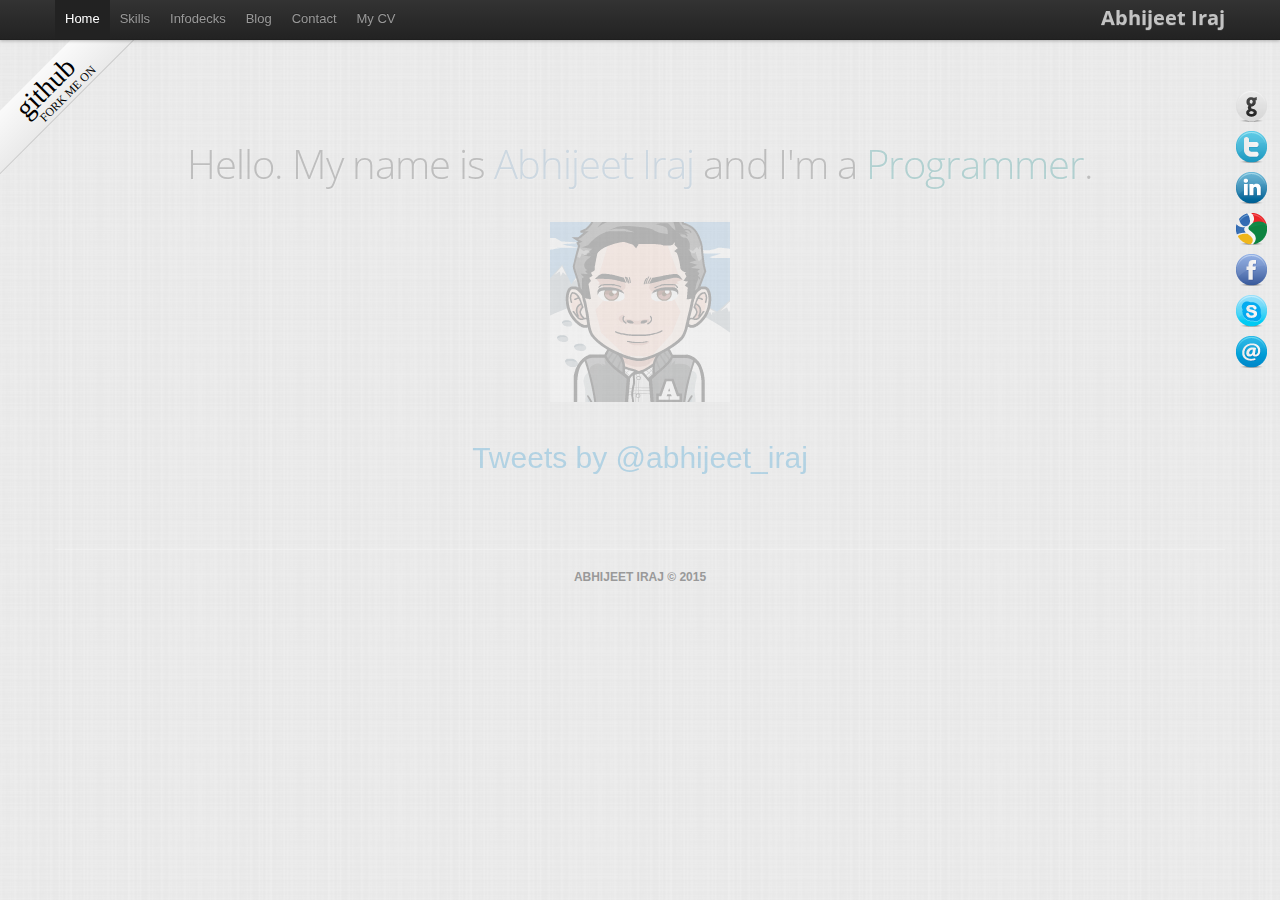
<file: index.html>
<!DOCTYPE html>
<html lang="en">
  <head>
    <title>Abhijeet Iraj</title>
    <meta charset="UTF-8" />
    <meta name="robots" content="all" />
    <meta name="viewport" content="width=device-width, initial-scale=1.0"/>
    <meta name="description" content="Hello. My name is Abhijeet Iraj and I'm a Java &amp; Front-End Developer." />
    <meta name="author" content="Abhijeet Iraj" />
    <meta name="copyright" content="Copyright &copy; 2015 - Abhijeet Iraj" />

    <!-- Le styles -->
    <link href="css/bootstrap.css" rel="stylesheet">
    <style>
      body {
        padding-top: 60px; /* 60px to make the container go all the way to the bottom of the topbar */
      }
    </style>
    <link href="css/bootstrap-responsive.css" rel="stylesheet">
    <link href="css/docs.css" rel="stylesheet">
    <link href='http://fonts.googleapis.com/css?family=Open+Sans+Condensed:700,300,300italic' rel='stylesheet' type='text/css'>
    <link href="js/google-code-prettify/prettify.css" rel="stylesheet">
    <link href="css/style.css" rel="stylesheet">

    <!-- Le HTML5 shim, for IE6-8 support of HTML5 elements -->
    <!--[if lt IE 9]>
      <script src="http://html5shim.googlecode.com/svn/trunk/html5.js"></script>
    <![endif]-->

    <!-- Le fav and touch icons -->
    <link rel="shortcut icon" href="ico/favicon.ico">
    <link rel="apple-touch-icon-precomposed" sizes="144x144" href="ico/apple-touch-icon-144-precomposed.png">
    <link rel="apple-touch-icon-precomposed" sizes="114x114" href="ico/apple-touch-icon-114-precomposed.png">
    <link rel="apple-touch-icon-precomposed" sizes="72x72" href="ico/apple-touch-icon-72-precomposed.png">
    <link rel="apple-touch-icon-precomposed" href="ico/apple-touch-icon-57-precomposed.png">
  </head>

  <body>
    <a href="https://github.com/abhijeetiraj/abhijeetiraj.github.com" target="_blank" class="forkme">github<span>fork me on</span></a>
    <div class="social">
            <ul>
              <li><a href="https://github.com/abhijeetiraj" title="Check out my projects on Github" target="_blank"><img src="img/github_32.png" alt="GitHub" /></a></li>
              <li><a href="https://twitter.com/#!/abhijeet_iraj" title="Follow me on Twitter" target="_blank"><img src="img/twitter_32.png" alt="Twitter" /></a></li>
              <li><a href="http://in.linkedin.com/in/abhijeetiraj" title="Join me on Linkedin" target="_blank"><img src="img/linkedin_32.png" alt="Linkedin" /></a></li>
              <li><a href="https://plus.google.com/106244890461864490380" title="Add me to your circles on Google+" target="_blank"><img src="img/google_32.png" alt="Google" /></a></li>
              <li><a href="http://www.facebook.com/public/Abhijeet-Iraj" title="My Facebook profile" target="_blank"><img src="img/facebook_32.png" alt="Facebook" /></a></li>
              <li><a href="skype:abhijeet.iraj" title="We can chat on Skype" target="_blank"><img src="img/skype_32.png" alt="Skype" /></a></li>
              <li><a href="mailto:abhijeet.iraj@gmail.com" title="Send me an Email" target="_blank"><img src="img/email_32.png" alt="Email" /></a></li>
            </ul>
    </div>

    <div class="navbar navbar-fixed-top">
      <div class="navbar-inner">
        <div class="container">
          <a class="btn btn-navbar" data-toggle="collapse" data-target=".nav-collapse">
            <span class="icon-bar"></span>
            <span class="icon-bar"></span>
            <span class="icon-bar"></span>
          </a>
          <a class="brand" href="#">Abhijeet Iraj</a>
          <div class="nav-collapse">
            <ul class="nav">
              <li class="active"><a href="index.html">Home</a></li>
              <li><a href="skills.html">Skills</a></li>
              <li><a href="infodecks.html">Infodecks</a></li>
              <li><a href="blog.html">Blog</a></li>
              <li><a href="contact.html">Contact</a></li>
              <li><a href="http://resume.linkedinlabs.com/nr2ti2rth" target="_blank">My CV</a></li>
            </ul>
          </div><!--/.nav-collapse -->
        </div>
      </div>
    </div>

    <div class="container" style="display:none;">
				<div class="jumbotron masthead inner intro">
				  <p><h1>Hello. My name is <span id="name">Abhijeet Iraj</span> and I'm a <span class="expertise">Programmer</span>.</h1></p>
				  <p><img src="img/abhijeet.png" alt="Image" class="center"/></p>
          <p>
<a class="twitter-timeline" href="https://twitter.com/abhijeet_iraj" data-widget-id="583935980886888449">Tweets by @abhijeet_iraj</a>
<script>!function(d,s,id){var js,fjs=d.getElementsByTagName(s)[0],p=/^http:/.test(d.location)?'http':'https';if(!d.getElementById(id)){js=d.createElement(s);js.id=id;js.src=p+"://platform.twitter.com/widgets.js";fjs.parentNode.insertBefore(js,fjs);}}(document,"script","twitter-wjs");</script>
         </p>
				</div>
				<hr>
    </div> <!-- /container -->
     <footer id="footer">
		<p class="copyright">ABHIJEET IRAJ &copy; 2015</p>
	 </footer>

    <!-- Le javascript
    ================================================== -->
    <!-- Placed at the end of the document so the pages load faster -->
    <script src="js/jquery.js"></script>
    <script src="js/bootstrap-transition.js"></script>
    <!--
    <script src="js/bootstrap-alert.js"></script>
    <script src="js/bootstrap-modal.js"></script>
    <script src="js/bootstrap-dropdown.js"></script>
    <script src="js/bootstrap-scrollspy.js"></script>
    <script src="js/bootstrap-tab.js"></script>
    <script src="js/bootstrap-tooltip.js"></script>
    <script src="js/bootstrap-popover.js"></script>
    <script src="js/bootstrap-button.js"></script>
    <script src="js/bootstrap-collapse.js"></script>
    <script src="js/bootstrap-typeahead.js"></script>
    <script src="js/bootstrap-carousel.js"></script>
    -->
    <script type="text/javascript">

       $(document).ready(function(){
          $('.container').fadeIn(2000);
       });

     </script>
	<!-- Start of StatCounter Code for Default Guide -->
	<script type="text/javascript">
		var sc_project=8094189;
		var sc_invisible=1;
		var sc_security="b0635c12";
	</script>
    <script type="text/javascript" src="http://www.statcounter.com/counter/counter.js"></script>
    <noscript>
		<div class="statcounter">
			<a title="free hitcounter" href="http://statcounter.com/free-hit-counter/" target="_blank"><img class="statcounter" src="http://c.statcounter.com/8094189/0/b0635c12/1/" alt="free hit counter"></a>
		</div>
    </noscript>
    <!-- End of StatCounter Code for Default Guide -->

  </body>
</html>
</file>
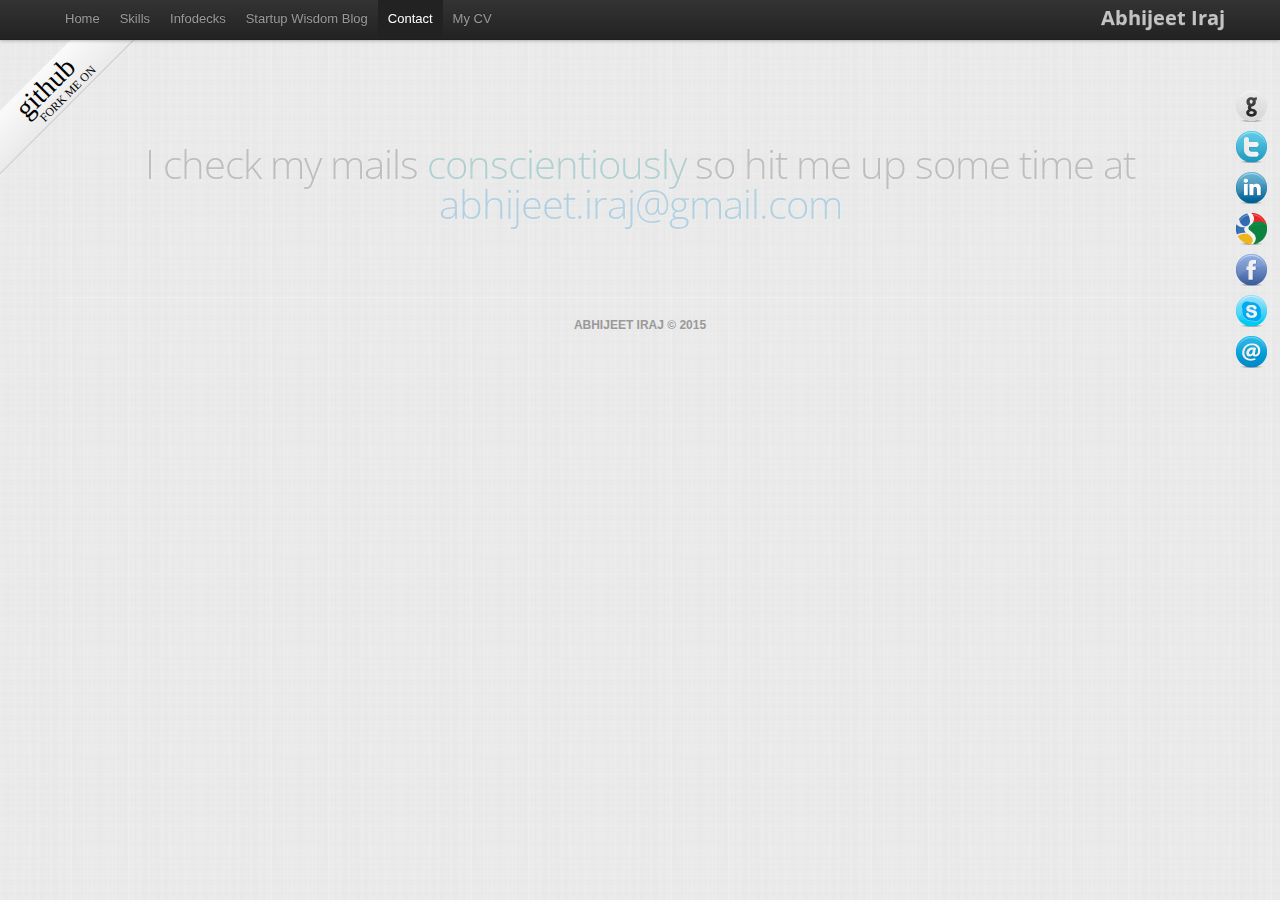
<file: contact.html>
<!DOCTYPE html>
<html lang="en">
  <head>
    <title>Abhijeet Iraj</title>
    <meta charset="UTF-8" />
    <meta name="robots" content="all" />
    <meta name="viewport" content="width=device-width, initial-scale=1.0"/>
    <meta name="description" content="Hello. My name is Abhijeet Iraj and I'm a Java &amp; Front-End Developer." />
    <meta name="author" content="Abhijeet Iraj" />
    <meta name="copyright" content="Copyright &copy; 2015 - Abhijeet Iraj, Primordial" />

    <!-- Le styles -->
    <link href="css/bootstrap.css" rel="stylesheet">
    <style>
      body {
        padding-top: 60px; /* 60px to make the container go all the way to the bottom of the topbar */
      }
    </style>
    <link href="css/bootstrap-responsive.css" rel="stylesheet">
    <link href="css/docs.css" rel="stylesheet">
    <link href='http://fonts.googleapis.com/css?family=Open+Sans+Condensed:700,300,300italic' rel='stylesheet' type='text/css'>
    <link href="js/google-code-prettify/prettify.css" rel="stylesheet">
    <link href="css/style.css" rel="stylesheet">

    <!-- Le HTML5 shim, for IE6-8 support of HTML5 elements -->
    <!--[if lt IE 9]>
      <script src="http://html5shim.googlecode.com/svn/trunk/html5.js"></script>
    <![endif]-->

    <!-- Le fav and touch icons -->
    <link rel="shortcut icon" href="ico/favicon.ico">
    <link rel="apple-touch-icon-precomposed" sizes="144x144" href="ico/apple-touch-icon-144-precomposed.png">
    <link rel="apple-touch-icon-precomposed" sizes="114x114" href="ico/apple-touch-icon-114-precomposed.png">
    <link rel="apple-touch-icon-precomposed" sizes="72x72" href="ico/apple-touch-icon-72-precomposed.png">
    <link rel="apple-touch-icon-precomposed" href="ico/apple-touch-icon-57-precomposed.png">
  </head>

  <body>
    <a href="https://github.com/abhijeetiraj/abhijeetiraj.github.com" target="_blank" class="forkme">github<span>fork me on</span></a>
    <div class="social">
            <ul>
              <li><a href="https://github.com/abhijeetiraj" title="Check out my projects on Github" target="_blank"><img src="img/github_32.png" alt="GitHub" /></a></li>
              <li><a href="https://twitter.com/#!/abhijeet_iraj" title="Follow me on Twitter" target="_blank"><img src="img/twitter_32.png" alt="Twitter" /></a></li>
              <li><a href="http://in.linkedin.com/in/abhijeetiraj" title="Join me on Linkedin" target="_blank"><img src="img/linkedin_32.png" alt="Linkedin" /></a></li>
              <li><a href="https://plus.google.com/106244890461864490380" title="Add me to your circles on Google+" target="_blank"><img src="img/google_32.png" alt="Google" /></a></li>
              <li><a href="http://www.facebook.com/public/Abhijeet-Iraj" title="My Facebook profile" target="_blank"><img src="img/facebook_32.png" alt="Facebook" /></a></li>
              <li><a href="skype:abhijeet.iraj" title="We can chat on Skype" target="_blank"><img src="img/skype_32.png" alt="Skype" /></a></li>
              <li><a href="mailto:abhijeet.iraj@gmail.com" title="Send me an Email" target="_blank"><img src="img/email_32.png" alt="Email" /></a></li>
            </ul>
    </div>

    <div class="navbar navbar-fixed-top">
      <div class="navbar-inner">
        <div class="container">
          <a class="btn btn-navbar" data-toggle="collapse" data-target=".nav-collapse">
            <span class="icon-bar"></span>
            <span class="icon-bar"></span>
            <span class="icon-bar"></span>
          </a>
          <a class="brand" href="#">Abhijeet Iraj</a>
          <div class="nav-collapse">
            <ul class="nav">
              <li><a href="index.html">Home</a></li>
              <li><a href="skills.html">Skills</a></li>
              <li><a href="infodecks.html">Infodecks</a></li>
              <li><a href="http://startupwisdom.primordial.in/">Startup Wisdom Blog</a></li>
              <li class="active"><a href="contact.html">Contact</a></li>
              <li><a href="http://resume.linkedinlabs.com/nr2ti2rth" target="_blank">My CV</a></li>
            </ul>
          </div><!--/.nav-collapse -->
        </div>
      </div>
    </div>

    <div class="container" style="display:none;">
				<div class="jumbotron masthead inner intro">
                   <p><h1>I check my mails <span style="color:#008080;">conscientiously</span> so hit me up some time at <a href="mailto:abhijeet.iraj@gmail.com">abhijeet.iraj@gmail.com</h1></p>
				</div>
				<hr>
    </div> <!-- /container -->

     <footer id="footer">
		<p class="copyright">ABHIJEET IRAJ &copy; 2015</p>
	 </footer>

    <!-- Le javascript
    ================================================== -->
    <!-- Placed at the end of the document so the pages load faster -->
    <script src="js/jquery.js"></script>
    <script src="js/bootstrap-transition.js"></script>
    <!--
    <script src="js/bootstrap-alert.js"></script>
    <script src="js/bootstrap-modal.js"></script>
    <script src="js/bootstrap-dropdown.js"></script>
    <script src="js/bootstrap-scrollspy.js"></script>
    <script src="js/bootstrap-tab.js"></script>
    <script src="js/bootstrap-tooltip.js"></script>
    <script src="js/bootstrap-popover.js"></script>
    <script src="js/bootstrap-button.js"></script>
    <script src="js/bootstrap-collapse.js"></script>
    <script src="js/bootstrap-typeahead.js"></script>
    <script src="js/bootstrap-carousel.js"></script>
    -->
    <script type="text/javascript">

       $(document).ready(function(){
          $('.container').fadeIn(2000);
       });

     </script>
  </body>
</html>
</file>
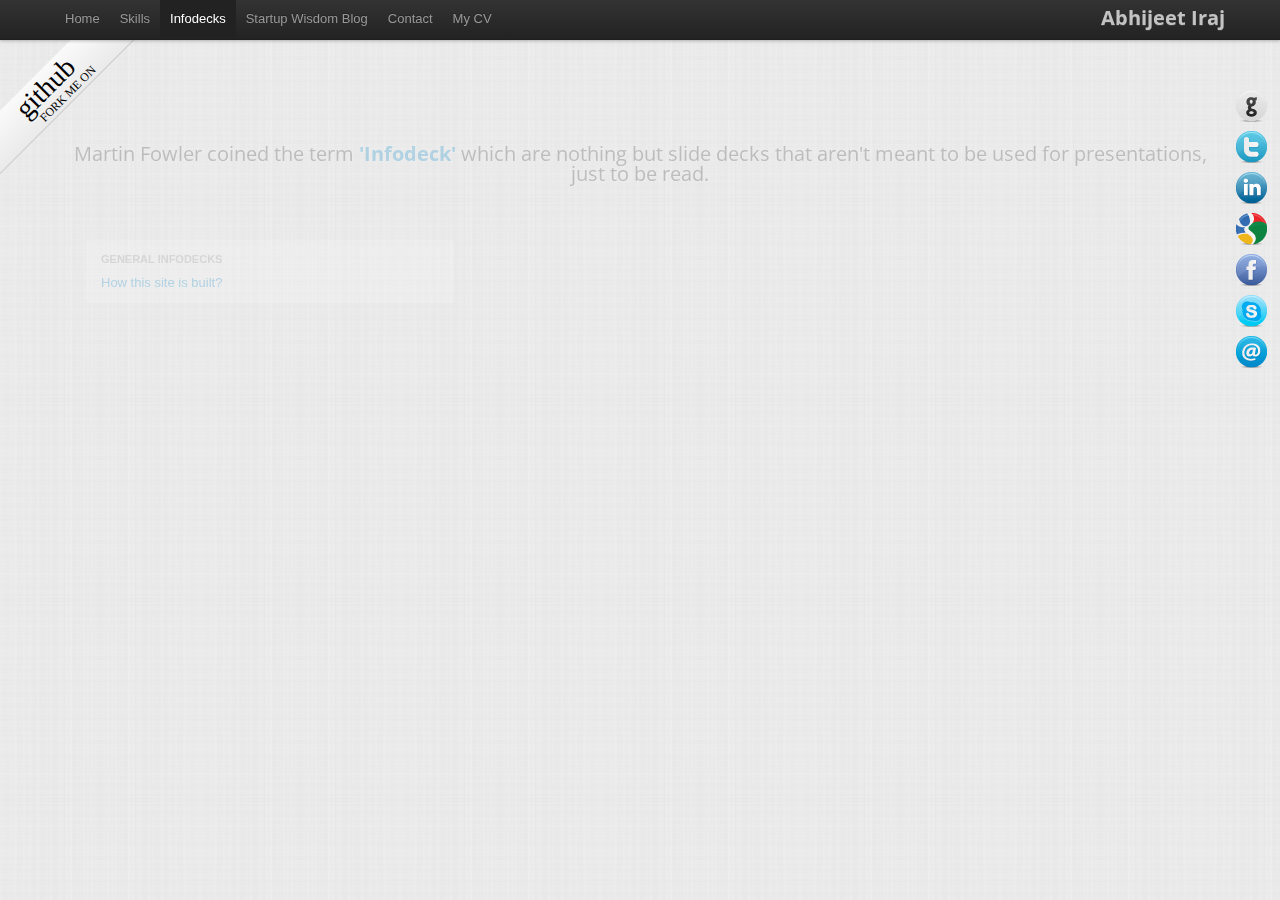
<file: infodecks.html>
<!DOCTYPE html>
<html lang="en">
  <head>
    <title>Abhijeet Iraj</title>
    <meta charset="UTF-8" />
    <meta name="robots" content="all" />
    <meta name="viewport" content="width=device-width, initial-scale=1.0"/>
    <meta name="description" content="Hello. My name is Abhijeet Iraj and I'm a Java &amp; Front-End Developer." />
    <meta name="author" content="Abhijeet Iraj" />
    <meta name="copyright" content="Copyright &copy; 2015 - Abhijeet Iraj" />

    <!-- Le styles -->
    <link href="css/bootstrap.css" rel="stylesheet">
    <style>
      body {
        padding-top: 60px; /* 60px to make the container go all the way to the bottom of the topbar */
      }
    </style>
    <link href="css/bootstrap-responsive.css" rel="stylesheet">
    <link href="css/docs.css" rel="stylesheet">
    <link href='http://fonts.googleapis.com/css?family=Open+Sans+Condensed:700,300,300italic' rel='stylesheet' type='text/css'>
    <link href="js/google-code-prettify/prettify.css" rel="stylesheet">    
    <link href="css/style.css" rel="stylesheet">

    <!-- Le HTML5 shim, for IE6-8 support of HTML5 elements -->
    <!--[if lt IE 9]>
      <script src="http://html5shim.googlecode.com/svn/trunk/html5.js"></script>
    <![endif]-->

    <!-- Le fav and touch icons -->
    <link rel="shortcut icon" href="ico/favicon.ico">
    <link rel="apple-touch-icon-precomposed" sizes="144x144" href="ico/apple-touch-icon-144-precomposed.png">
    <link rel="apple-touch-icon-precomposed" sizes="114x114" href="ico/apple-touch-icon-114-precomposed.png">
    <link rel="apple-touch-icon-precomposed" sizes="72x72" href="ico/apple-touch-icon-72-precomposed.png">
    <link rel="apple-touch-icon-precomposed" href="ico/apple-touch-icon-57-precomposed.png">
  </head>

  <body>
    <a href="https://github.com/abhijeetiraj/abhijeetiraj.github.com" target="_blank" class="forkme">github<span>fork me on</span></a>
    <div class="social">
            <ul>
              <li><a href="https://github.com/abhijeetiraj" title="Check out my projects on Github" target="_blank"><img src="img/github_32.png" alt="GitHub" /></a></li>
              <li><a href="https://twitter.com/#!/abhijeet_iraj" title="Follow me on Twitter" target="_blank"><img src="img/twitter_32.png" alt="Twitter" /></a></li>
              <li><a href="http://in.linkedin.com/in/abhijeetiraj" title="Join me on Linkedin" target="_blank"><img src="img/linkedin_32.png" alt="Linkedin" /></a></li>
              <li><a href="https://plus.google.com/106244890461864490380" title="Add me to your circles on Google+" target="_blank"><img src="img/google_32.png" alt="Google" /></a></li>
              <li><a href="http://www.facebook.com/public/Abhijeet-Iraj" title="My Facebook profile" target="_blank"><img src="img/facebook_32.png" alt="Facebook" /></a></li>
              <li><a href="skype:abhijeet.iraj" title="We can chat on Skype" target="_blank"><img src="img/skype_32.png" alt="Skype" /></a></li>
              <li><a href="mailto:abhijeet.iraj@gmail.com" title="Send me an Email" target="_blank"><img src="img/email_32.png" alt="Email" /></a></li>
            </ul>
    </div>

    <div class="navbar navbar-fixed-top">
      <div class="navbar-inner">
        <div class="container">
          <a class="btn btn-navbar" data-toggle="collapse" data-target=".nav-collapse">
            <span class="icon-bar"></span>
            <span class="icon-bar"></span>
            <span class="icon-bar"></span>
          </a>
          <a class="brand" href="#">Abhijeet Iraj</a>
          <div class="nav-collapse">
            <ul class="nav">
              <li><a href="index.html">Home</a></li>
              <li><a href="skills.html">Skills</a></li>
              <li class="active"><a href="infodecks.html">Infodecks</a></li>
              <li><a href="http://startupwisdom.primordial.in/">Startup Wisdom Blog</a></li>
              <li><a href="contact.html">Contact</a></li>
              <li><a href="http://resume.linkedinlabs.com/nr2ti2rth" target="_blank">My CV</a></li>
            </ul>
          </div><!--/.nav-collapse -->
        </div>
      </div>
    </div>

    <div class="container" style="display:none;">
				<div class="jumbotron masthead inner intro">
                   <p><h3>Martin Fowler coined the term <strong><a href="http://martinfowler.com/bliki/Infodeck.html">'Infodeck'</a></strong> which are nothing but slide decks that aren't meant to be used for presentations, just to be read.</h3></p>
                   <br>
                   <p>
					<div class="span4">
						  <div class="well" style="padding: 8px 0;">
							<ul class="nav nav-list">
							  <li class="nav-header">General Infodecks</li>
							  <li><a href="infodecks/sitehowto.html">How this site is built?</a></li>
							</ul>
						  </div> <!-- /well -->                   
					</div>
                   </p>
				</div>	
    </div> <!-- /container -->
    
    <!-- Le javascript
    ================================================== -->
    <!-- Placed at the end of the document so the pages load faster -->
    <script src="js/jquery.js"></script>
    <script src="js/bootstrap-transition.js"></script>
    <!--
    <script src="js/bootstrap-alert.js"></script>
    <script src="js/bootstrap-modal.js"></script>
    <script src="js/bootstrap-dropdown.js"></script>
    <script src="js/bootstrap-scrollspy.js"></script>
    <script src="js/bootstrap-tab.js"></script>
    <script src="js/bootstrap-tooltip.js"></script>
    <script src="js/bootstrap-popover.js"></script>
    <script src="js/bootstrap-button.js"></script>
    <script src="js/bootstrap-collapse.js"></script>
    <script src="js/bootstrap-typeahead.js"></script>
    <script src="js/bootstrap-carousel.js"></script>
    -->
    <script type="text/javascript">
 
       $(document).ready(function(){
          $('.container').fadeIn(2000);
       });
 
     </script>    
  </body>
</html>
</file>
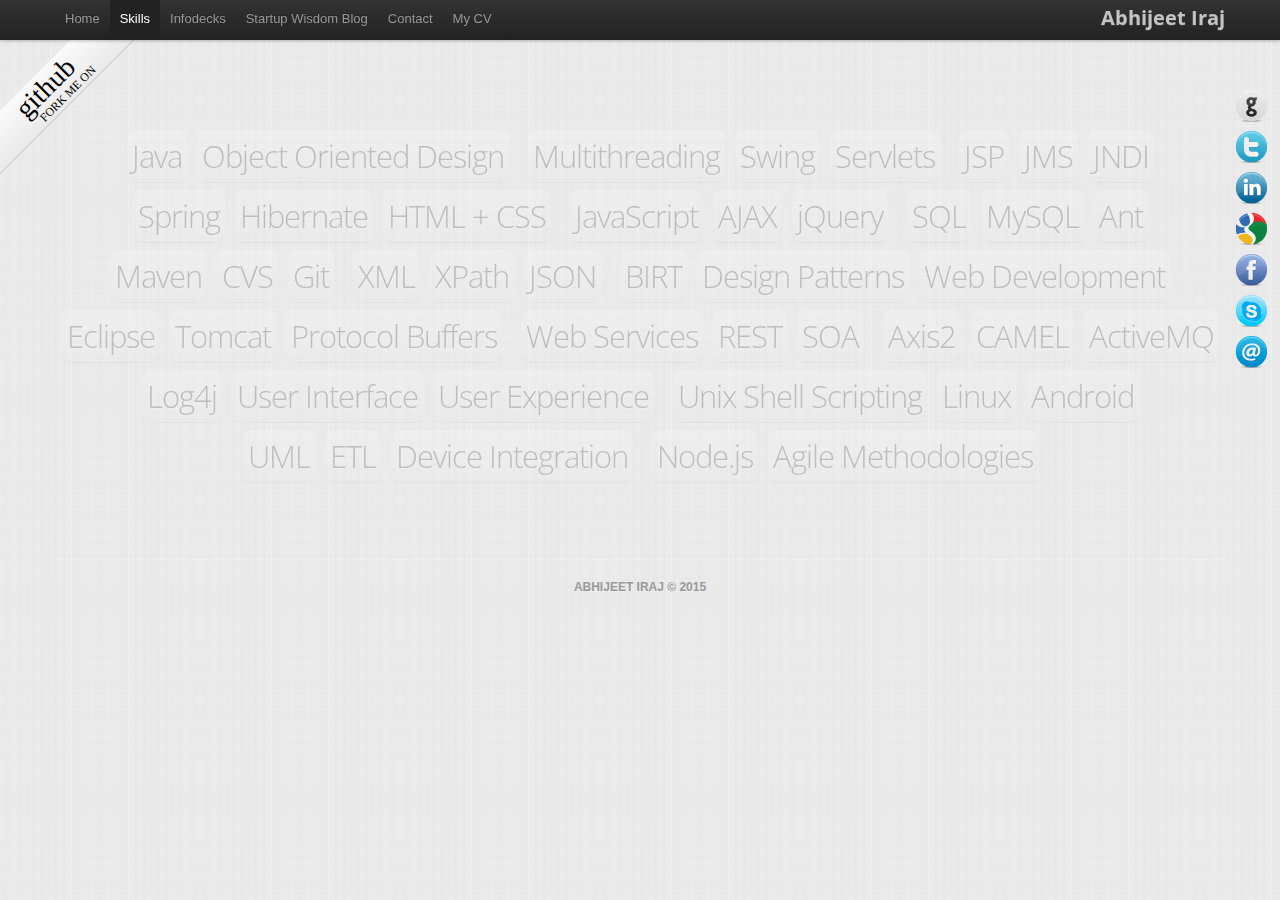
<file: skills.html>
<!DOCTYPE html>
<html lang="en">
  <head>
    <title>Abhijeet Iraj</title>
    <meta charset="UTF-8" />
    <meta name="robots" content="all" />
    <meta name="viewport" content="width=device-width, initial-scale=1.0"/>
    <meta name="description" content="Hello. My name is Abhijeet Iraj and I'm a Java &amp; Front-End Developer." />
    <meta name="author" content="Abhijeet Iraj" />
    <meta name="copyright" content="Copyright &copy; 2015 - Abhijeet Iraj" />

    <!-- Le styles -->
    <link href="css/bootstrap.css" rel="stylesheet">
    <style>
      body {
        padding-top: 60px; /* 60px to make the container go all the way to the bottom of the topbar */
      }
    </style>
    <link href="css/bootstrap-responsive.css" rel="stylesheet">
    <link href="css/docs.css" rel="stylesheet">
    <link href='http://fonts.googleapis.com/css?family=Open+Sans+Condensed:700,300,300italic' rel='stylesheet' type='text/css'>
    <link href="js/google-code-prettify/prettify.css" rel="stylesheet">    
    <link href="css/style.css" rel="stylesheet">

    <!-- Le HTML5 shim, for IE6-8 support of HTML5 elements -->
    <!--[if lt IE 9]>
      <script src="http://html5shim.googlecode.com/svn/trunk/html5.js"></script>
    <![endif]-->

    <!-- Le fav and touch icons -->
    <link rel="shortcut icon" href="ico/favicon.ico">
    <link rel="apple-touch-icon-precomposed" sizes="144x144" href="ico/apple-touch-icon-144-precomposed.png">
    <link rel="apple-touch-icon-precomposed" sizes="114x114" href="ico/apple-touch-icon-114-precomposed.png">
    <link rel="apple-touch-icon-precomposed" sizes="72x72" href="ico/apple-touch-icon-72-precomposed.png">
    <link rel="apple-touch-icon-precomposed" href="ico/apple-touch-icon-57-precomposed.png">
  </head>

  <body>
    <a href="https://github.com/abhijeetiraj/abhijeetiraj.github.com" target="_blank" class="forkme">github<span>fork me on</span></a>
    <div class="social">
            <ul>
              <li><a href="https://github.com/abhijeetiraj" title="Check out my projects on Github" target="_blank"><img src="img/github_32.png" alt="GitHub" /></a></li>
              <li><a href="https://twitter.com/#!/abhijeet_iraj" title="Follow me on Twitter" target="_blank"><img src="img/twitter_32.png" alt="Twitter" /></a></li>
              <li><a href="http://in.linkedin.com/in/abhijeetiraj" title="Join me on Linkedin" target="_blank"><img src="img/linkedin_32.png" alt="Linkedin" /></a></li>
              <li><a href="https://plus.google.com/106244890461864490380" title="Add me to your circles on Google+" target="_blank"><img src="img/google_32.png" alt="Google" /></a></li>
              <li><a href="http://www.facebook.com/public/Abhijeet-Iraj" title="My Facebook profile" target="_blank"><img src="img/facebook_32.png" alt="Facebook" /></a></li>
              <li><a href="skype:abhijeet.iraj" title="We can chat on Skype" target="_blank"><img src="img/skype_32.png" alt="Skype" /></a></li>
              <li><a href="mailto:abhijeet.iraj@gmail.com" title="Send me an Email" target="_blank"><img src="img/email_32.png" alt="Email" /></a></li>
            </ul>
    </div>

    <div class="navbar navbar-fixed-top">
      <div class="navbar-inner">
        <div class="container">
          <a class="btn btn-navbar" data-toggle="collapse" data-target=".nav-collapse">
            <span class="icon-bar"></span>
            <span class="icon-bar"></span>
            <span class="icon-bar"></span>
          </a>
          <a class="brand" href="#">Abhijeet Iraj</a>
          <div class="nav-collapse">
            <ul class="nav">
              <li><a href="index.html">Home</a></li>
              <li class="active"><a href="skills.html">Skills</a></li>
              <li><a href="infodecks.html">Infodecks</a></li>
              <li><a href="http://startupwisdom.primordial.in/">Startup Wisdom Blog</a></li>
              <li><a href="contact.html">Contact</a></li>
              <li><a href="http://resume.linkedinlabs.com/nr2ti2rth" target="_blank">My CV</a></li>
            </ul>
          </div><!--/.nav-collapse -->
        </div>
      </div>
    </div>

    <div class="container" style="display:none;">
				<div class="jumbotron masthead inner intro">
                   <h1><span class="skill">Java</span><span class="skill">Object Oriented Design</span>
                       <span class="skill">Multithreading</span><span class="skill">Swing</span><span class="skill">Servlets</span> 
                       <span class="skill">JSP</span><span class="skill">JMS</span><span class="skill">JNDI</span>    
                       <span class="skill">Spring</span><span class="skill">Hibernate</span><span class="skill">HTML + CSS</span>    
                       <span class="skill">JavaScript</span><span class="skill">AJAX</span><span class="skill">jQuery</span>
                       <span class="skill">SQL</span><span class="skill">MySQL</span><span class="skill">Ant</span>
                       <span class="skill">Maven</span><span class="skill">CVS</span><span class="skill">Git</span>
                       <span class="skill">XML</span><span class="skill">XPath</span><span class="skill">JSON</span>
                       <span class="skill">BIRT</span><span class="skill">Design Patterns</span><span class="skill">Web Development</span>
                       <span class="skill">Eclipse</span><span class="skill">Tomcat</span><span class="skill">Protocol Buffers</span>
                       <span class="skill">Web Services</span><span class="skill">REST</span><span class="skill">SOA</span>
                       <span class="skill">Axis2</span><span class="skill">CAMEL</span><span class="skill">ActiveMQ</span>
                       <span class="skill">Log4j</span><span class="skill">User Interface</span><span class="skill">User Experience</span>
                       <span class="skill">Unix Shell Scripting</span><span class="skill">Linux</span><span class="skill">Android</span>
                       <span class="skill">UML</span><span class="skill">ETL</span><span class="skill">Device Integration</span>
                       <span class="skill">Node.js</span><span class="skill">Agile Methodologies</span>
                    <h1>
				</div>	
				<hr>
    </div> <!-- /container -->
    
     <footer id="footer">
		<p class="copyright">ABHIJEET IRAJ &copy; 2015</p>
	 </footer>
    
    <!-- Le javascript
    ================================================== -->
    <!-- Placed at the end of the document so the pages load faster -->
    <script src="js/jquery.js"></script>
    <script src="js/bootstrap-transition.js"></script>
    <!--
    <script src="js/bootstrap-alert.js"></script>
    <script src="js/bootstrap-modal.js"></script>
    <script src="js/bootstrap-dropdown.js"></script>
    <script src="js/bootstrap-scrollspy.js"></script>
    <script src="js/bootstrap-tab.js"></script>
    <script src="js/bootstrap-tooltip.js"></script>
    <script src="js/bootstrap-popover.js"></script>
    <script src="js/bootstrap-button.js"></script>
    <script src="js/bootstrap-collapse.js"></script>
    <script src="js/bootstrap-typeahead.js"></script>
    <script src="js/bootstrap-carousel.js"></script>
    -->
    <script type="text/javascript">
 
       $(document).ready(function(){
          $('.container').fadeIn(2000);
       });
 
     </script>    
  </body>
</html>
</file>
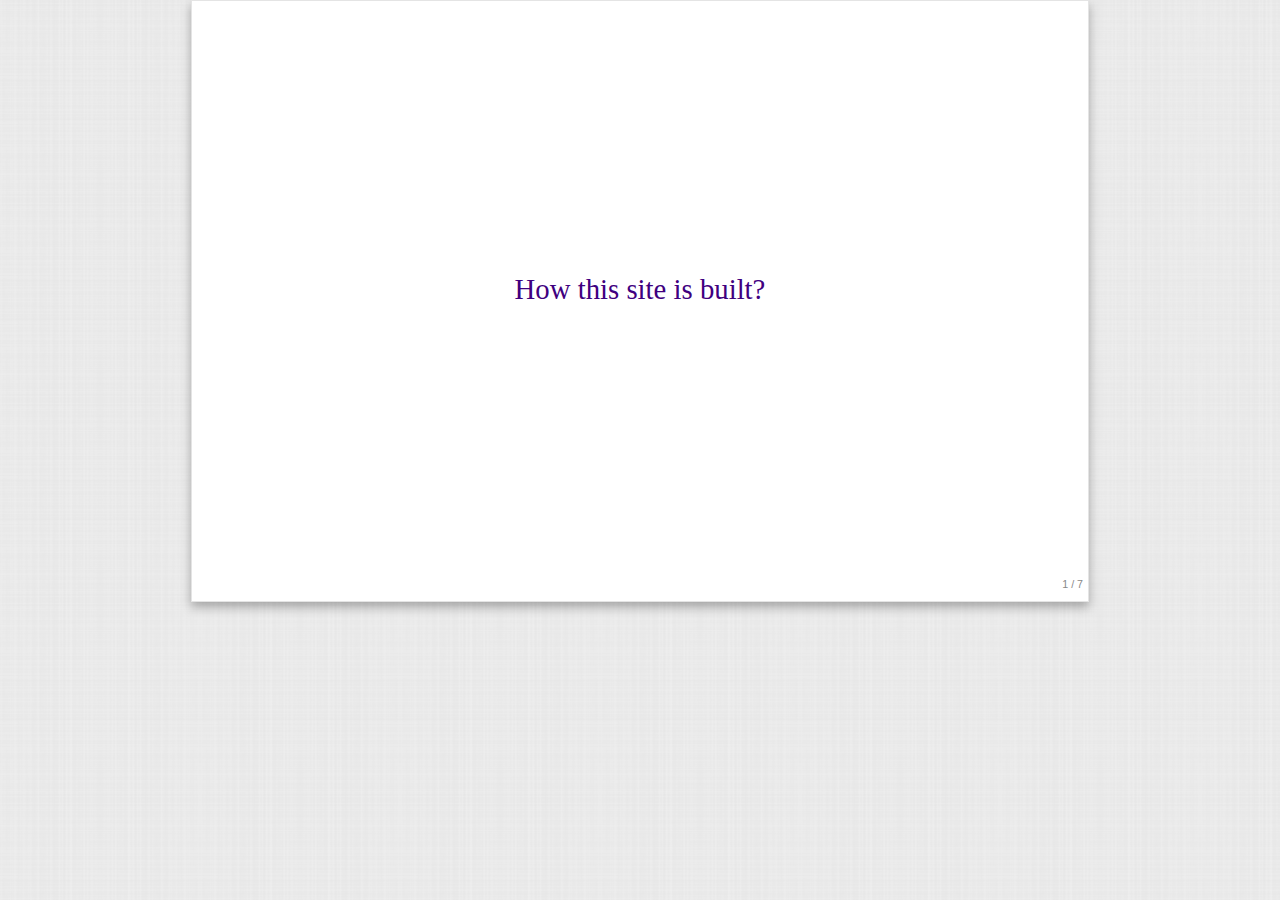
<file: infodecks/sitehowto.html>
<!DOCTYPE html>
<html lang="en">
  <head>
    <title>Abhijeet Iraj</title>
    <meta charset="UTF-8" />
    <meta name="robots" content="all" />
    <meta name="viewport" content="width=device-width, initial-scale=1.0"/>
    <meta name="description" content="Hello. My name is Abhijeet Iraj and I'm a Java &amp; Front-End Developer." />
    <meta name="author" content="Abhijeet Iraj" />
    <meta name="copyright" content="Copyright &copy; 2012 - Abhijeet Iraj, Primordial" />

    <!-- Le styles -->
    <link href="../css/bootstrap.css" rel="stylesheet">
    <style>
      body {
        padding-top: 60px; /* 60px to make the container go all the way to the bottom of the topbar */
      }
    </style>
    <link href="../css/bootstrap-responsive.css" rel="stylesheet">
    <link href="../css/docs.css" rel="stylesheet">
    <link href='http://fonts.googleapis.com/css?family=Open+Sans+Condensed:700,300,300italic' rel='stylesheet' type='text/css'>
    <link href="../js/google-code-prettify/prettify.css" rel="stylesheet">    
    <link href="../css/style.css" rel="stylesheet">

	<link rel="stylesheet" href="../core/deck.core.css">
	<link rel="stylesheet" href="../extensions/goto/deck.goto.css">
	<link rel="stylesheet" href="../extensions/menu/deck.menu.css">
	<link rel="stylesheet" href="../extensions/navigation/deck.navigation.css">
	<link rel="stylesheet" href="../extensions/status/deck.status.css">
	<link rel="stylesheet" href="../extensions/hash/deck.hash.css">
	<link rel="stylesheet" href="../extensions/scale/deck.scale.css">
	
	<!-- Style theme. More available in /themes/style/ or create your own. -->
	<link rel="stylesheet" href="../themes/style/swiss.css">
	
	<!-- Transition theme. More available in /themes/transition/ or create your own. -->
	<link rel="stylesheet" href="../themes/transition/horizontal-slide.css">

    <!-- Le HTML5 shim, for IE6-8 support of HTML5 elements -->
    <!--[if lt IE 9]>
      <script src="http://html5shim.googlecode.com/svn/trunk/html5.js"></script>
    <![endif]-->

    <!-- Le fav and touch icons -->
    <link rel="shortcut icon" href="ico/favicon.ico">
    <link rel="apple-touch-icon-precomposed" sizes="144x144" href="../ico/apple-touch-icon-144-precomposed.png">
    <link rel="apple-touch-icon-precomposed" sizes="114x114" href="../ico/apple-touch-icon-114-precomposed.png">
    <link rel="apple-touch-icon-precomposed" sizes="72x72" href="../ico/apple-touch-icon-72-precomposed.png">
    <link rel="apple-touch-icon-precomposed" href="../ico/apple-touch-icon-57-precomposed.png">
  </head>

<body style="padding-top: 0px;">

<div class="container">
	<div class="deck-container">
		
		<!-- Begin slides -->
		<section class="slide" id="title-slide">
			<svg width="800" height="600" xmlns="http://www.w3.org/2000/svg">
			 <!-- Created with SVG-edit - http://svg-edit.googlecode.com/ -->
			 <g>
			  <title>Layer 1</title>
			  <text fill="#3f007f" stroke="#000000" stroke-width="0" x="400" y="300" id="svg_3" font-size="29" font-family="Cursive" text-anchor="middle" xml:space="preserve">How this site is built?</text>
			  <text fill="#3f007f" stroke="#cccccc" stroke-width="0" stroke-dasharray="null" stroke-linejoin="null" stroke-linecap="null" opacity="0.5" x="385" y="262" id="svg_8" font-size="39" font-family="Cursive" text-anchor="middle" xml:space="preserve"/>
			  <text fill="#3f007f" stroke="#cccccc" stroke-width="0" stroke-dasharray="null" stroke-linejoin="null" stroke-linecap="null" opacity="0.5" x="652" y="238" id="svg_9" font-size="39" font-family="Cursive" text-anchor="middle" xml:space="preserve"/>
			  <text fill="#3f007f" stroke="#cccccc" stroke-width="0" stroke-dasharray="null" stroke-linejoin="null" stroke-linecap="null" opacity="0.5" x="112" y="235" id="svg_10" font-size="39" font-family="Cursive" text-anchor="middle" xml:space="preserve"/>
			  <text fill="#3f007f" stroke="#cccccc" stroke-width="0" stroke-dasharray="null" stroke-linejoin="null" stroke-linecap="null" opacity="0.5" x="86" y="199" id="svg_11" font-size="39" font-family="Cursive" text-anchor="middle" xml:space="preserve"/>
			  <text fill="#3f007f" stroke="#000000" stroke-width="0" stroke-dasharray="null" stroke-linejoin="null" stroke-linecap="null" opacity="0.5" x="183" y="232" id="svg_12" font-size="24" font-family="Cursive" text-anchor="middle" xml:space="preserve"/>
			  <text fill="#3f007f" stroke="#000000" stroke-width="0" stroke-dasharray="null" stroke-linejoin="null" stroke-linecap="null" opacity="0.5" x="159" y="224" id="svg_13" font-size="24" font-family="Cursive" text-anchor="middle" xml:space="preserve"/>
			  <text fill="#3f007f" stroke="#000000" stroke-width="0" stroke-dasharray="null" stroke-linejoin="null" stroke-linecap="null" opacity="0.5" x="58" y="78" id="svg_14" font-size="24" font-family="Cursive" text-anchor="middle" xml:space="preserve"/>
			 </g>
			</svg>	
		</section>

		<section class="slide" id="built-using">
			<svg width="800" height="600" xmlns="http://www.w3.org/2000/svg">
			 <!-- Created with SVG-edit - http://svg-edit.googlecode.com/ -->
			 <g>
			  <title>Layer 1</title>
			  <text xml:space="preserve" text-anchor="middle" font-family="Cursive" font-size="29" id="svg_3" y="100" x="400" stroke-width="0" stroke="#000000" fill="#3f007f">This site is completely static and built using</text>
			  <ellipse ry="70" rx="70" id="svg_7" cy="250" cx="400" stroke-width="5" stroke="#e5e5e5" fill="#ff7f00"/>
			  <text xml:space="preserve" text-anchor="middle" font-family="Cursive" font-size="39" id="svg_8" y="262" x="385" opacity="0.5" stroke-linecap="null" stroke-linejoin="null" stroke-dasharray="null" stroke-width="0" stroke="#cccccc" fill="#3f007f"/>
			  <text xml:space="preserve" text-anchor="middle" font-family="Cursive" font-size="39" id="svg_9" y="238" x="652" opacity="0.5" stroke-linecap="null" stroke-linejoin="null" stroke-dasharray="null" stroke-width="0" stroke="#cccccc" fill="#3f007f"/>
			  <text xml:space="preserve" text-anchor="middle" font-family="Cursive" font-size="39" id="svg_10" y="235" x="112" opacity="0.5" stroke-linecap="null" stroke-linejoin="null" stroke-dasharray="null" stroke-width="0" stroke="#cccccc" fill="#3f007f"/>
			  <text xml:space="preserve" text-anchor="middle" font-family="Cursive" font-size="39" id="svg_11" y="199" x="86" opacity="0.5" stroke-linecap="null" stroke-linejoin="null" stroke-dasharray="null" stroke-width="0" stroke="#cccccc" fill="#3f007f"/>
			  <text xml:space="preserve" text-anchor="middle" font-family="Cursive" font-size="24" id="svg_12" y="232" x="183" opacity="0.5" stroke-linecap="null" stroke-linejoin="null" stroke-dasharray="null" stroke-width="0" stroke="#000000" fill="#3f007f"/>
			  <text xml:space="preserve" text-anchor="middle" font-family="Cursive" font-size="24" id="svg_13" y="224" x="159" opacity="0.5" stroke-linecap="null" stroke-linejoin="null" stroke-dasharray="null" stroke-width="0" stroke="#000000" fill="#3f007f"/>
			  <text xml:space="preserve" text-anchor="middle" font-family="Cursive" font-size="24" id="svg_14" y="78" x="58" opacity="0.5" stroke-linecap="null" stroke-linejoin="null" stroke-dasharray="null" stroke-width="0" stroke="#000000" fill="#3f007f"/>
			  <text id="svg_15" xml:space="preserve" text-anchor="middle" font-family="Cursive" font-size="26" y="260" x="400" stroke-width="0" stroke="#000000" fill="#ffffff">HTML</text>
			  <ellipse id="svg_16" ry="70" rx="70" cy="390" cx="260" stroke-width="5" stroke="#e5e5e5" fill="#007f3f"/>
			  <ellipse id="svg_17" ry="70" rx="70" cy="390" cx="540" stroke-width="5" stroke="#e5e5e5" fill="#007fff"/>
			  <text id="svg_18" xml:space="preserve" text-anchor="middle" font-family="Cursive" font-size="26" y="400" x="261" stroke-width="0" stroke="#000000" fill="#ffffff">CSS</text>
			  <text id="svg_19" xml:space="preserve" text-anchor="middle" font-family="Cursive" font-size="26" y="399" x="539" stroke-width="0" stroke="#000000" fill="#ffffff">Javascript</text>
			 </g>
			</svg>
		</section>
		
		<section class="slide" id="fanciness">
			<svg width="800" height="600" xmlns="http://www.w3.org/2000/svg">
			 <!-- Created with SVG-edit - http://svg-edit.googlecode.com/ -->
			 <g>
			  <title>Layer 1</title>
			  <text xml:space="preserve" text-anchor="middle" font-family="Cursive" font-size="29" id="svg_3" y="100" x="400" stroke-width="0" stroke="#000000" fill="#3f007f">Following technologies are used for fanciness</text>
			  <text xml:space="preserve" text-anchor="middle" font-family="Cursive" font-size="39" id="svg_8" y="262" x="385" opacity="0.5" stroke-linecap="null" stroke-linejoin="null" stroke-dasharray="null" stroke-width="0" stroke="#cccccc" fill="#3f007f"/>
			  <text xml:space="preserve" text-anchor="middle" font-family="Cursive" font-size="39" id="svg_9" y="238" x="652" opacity="0.5" stroke-linecap="null" stroke-linejoin="null" stroke-dasharray="null" stroke-width="0" stroke="#cccccc" fill="#3f007f"/>
			  <text xml:space="preserve" text-anchor="middle" font-family="Cursive" font-size="39" id="svg_10" y="235" x="112" opacity="0.5" stroke-linecap="null" stroke-linejoin="null" stroke-dasharray="null" stroke-width="0" stroke="#cccccc" fill="#3f007f"/>
			  <text xml:space="preserve" text-anchor="middle" font-family="Cursive" font-size="39" id="svg_11" y="199" x="86" opacity="0.5" stroke-linecap="null" stroke-linejoin="null" stroke-dasharray="null" stroke-width="0" stroke="#cccccc" fill="#3f007f"/>
			  <text xml:space="preserve" text-anchor="middle" font-family="Cursive" font-size="24" id="svg_12" y="232" x="183" opacity="0.5" stroke-linecap="null" stroke-linejoin="null" stroke-dasharray="null" stroke-width="0" stroke="#000000" fill="#3f007f"/>
			  <text xml:space="preserve" text-anchor="middle" font-family="Cursive" font-size="24" id="svg_13" y="224" x="159" opacity="0.5" stroke-linecap="null" stroke-linejoin="null" stroke-dasharray="null" stroke-width="0" stroke="#000000" fill="#3f007f"/>
			  <text xml:space="preserve" text-anchor="middle" font-family="Cursive" font-size="24" id="svg_14" y="78" x="58" opacity="0.5" stroke-linecap="null" stroke-linejoin="null" stroke-dasharray="null" stroke-width="0" stroke="#000000" fill="#3f007f"/>
			  <text id="svg_15" xml:space="preserve" text-anchor="middle" font-family="Cursive" font-size="26" y="260" x="400" stroke-width="0" stroke="#000000" fill="#ffffff">HTML</text>
			  <ellipse id="svg_16" ry="120" rx="120" cy="300" cx="260" stroke-width="5" stroke="#e5e5e5" fill="#ff007f"/>
			  <ellipse id="svg_17" ry="120" rx="120" cy="300" cx="539" stroke-width="5" stroke="#e5e5e5" fill="#007f7f"/>
			  <text id="svg_18" xml:space="preserve" text-anchor="middle" font-family="Cursive" font-size="26" y="305" x="260" stroke-width="0" stroke="#000000" fill="#ffffff">JQuery</text>
			  <text id="svg_19" xml:space="preserve" text-anchor="middle" font-family="Cursive" font-size="26" y="305" x="539" stroke-width="0" stroke="#000000" fill="#ffffff">Twitter Bootstrap</text>
			 </g>
			</svg>
		</section>

		<section class="slide" id="infodecks-using">
			<svg width="800" height="600" xmlns="http://www.w3.org/2000/svg">
			 <!-- Created with SVG-edit - http://svg-edit.googlecode.com/ -->
			 <g>
			  <title>Layer 1</title>
			  <text xml:space="preserve" text-anchor="middle" font-family="Cursive" font-size="29" id="svg_3" y="100" x="400" stroke-width="0" stroke="#000000" fill="#3f007f">Infodecks are created using</text>
			  <text xml:space="preserve" text-anchor="middle" font-family="Cursive" font-size="39" id="svg_8" y="262" x="385" opacity="0.5" stroke-linecap="null" stroke-linejoin="null" stroke-dasharray="null" stroke-width="0" stroke="#cccccc" fill="#3f007f"/>
			  <text xml:space="preserve" text-anchor="middle" font-family="Cursive" font-size="39" id="svg_9" y="238" x="652" opacity="0.5" stroke-linecap="null" stroke-linejoin="null" stroke-dasharray="null" stroke-width="0" stroke="#cccccc" fill="#3f007f"/>
			  <text xml:space="preserve" text-anchor="middle" font-family="Cursive" font-size="39" id="svg_10" y="235" x="112" opacity="0.5" stroke-linecap="null" stroke-linejoin="null" stroke-dasharray="null" stroke-width="0" stroke="#cccccc" fill="#3f007f"/>
			  <text xml:space="preserve" text-anchor="middle" font-family="Cursive" font-size="39" id="svg_11" y="199" x="86" opacity="0.5" stroke-linecap="null" stroke-linejoin="null" stroke-dasharray="null" stroke-width="0" stroke="#cccccc" fill="#3f007f"/>
			  <text xml:space="preserve" text-anchor="middle" font-family="Cursive" font-size="24" id="svg_12" y="232" x="183" opacity="0.5" stroke-linecap="null" stroke-linejoin="null" stroke-dasharray="null" stroke-width="0" stroke="#000000" fill="#3f007f"/>
			  <text xml:space="preserve" text-anchor="middle" font-family="Cursive" font-size="24" id="svg_13" y="224" x="159" opacity="0.5" stroke-linecap="null" stroke-linejoin="null" stroke-dasharray="null" stroke-width="0" stroke="#000000" fill="#3f007f"/>
			  <text xml:space="preserve" text-anchor="middle" font-family="Cursive" font-size="24" id="svg_14" y="78" x="58" opacity="0.5" stroke-linecap="null" stroke-linejoin="null" stroke-dasharray="null" stroke-width="0" stroke="#000000" fill="#3f007f"/>
			  <text id="svg_15" xml:space="preserve" text-anchor="middle" font-family="Cursive" font-size="26" y="260" x="400" stroke-width="0" stroke="#000000" fill="#ffffff">HTML</text>
			  <ellipse id="svg_16" ry="120" rx="120" cy="300" cx="260" stroke-width="5" stroke="#e5e5e5" fill="#003f7f"/>
			  <ellipse id="svg_17" ry="120" rx="120" cy="300" cx="539" stroke-width="5" stroke="#e5e5e5" fill="#7f3f00"/>
			  <text id="svg_18" xml:space="preserve" text-anchor="middle" font-family="Cursive" font-size="26" y="305" x="260" stroke-width="0" stroke="#000000" fill="#ffffff">deck.js</text>
			  <text id="svg_19" xml:space="preserve" text-anchor="middle" font-family="Cursive" font-size="26" y="305" x="539" stroke-width="0" stroke="#000000" fill="#ffffff">SVG</text>
			 </g>
			</svg>		
        </section>

		<section class="slide" id="using-git">
			<svg width="800" height="600" xmlns="http://www.w3.org/2000/svg">
			 <!-- Created with SVG-edit - http://svg-edit.googlecode.com/ -->
			 <g>
			  <title>Layer 1</title>
			  <text xml:space="preserve" text-anchor="middle" font-family="Cursive" font-size="29" id="svg_3" y="100" x="400" stroke-width="0" stroke="#000000" fill="#3f007f">Source-controlling and deploying the site using</text>
			  <text xml:space="preserve" text-anchor="middle" font-family="Cursive" font-size="39" id="svg_8" y="262" x="385" opacity="0.5" stroke-linecap="null" stroke-linejoin="null" stroke-dasharray="null" stroke-width="0" stroke="#cccccc" fill="#3f007f"/>
			  <text xml:space="preserve" text-anchor="middle" font-family="Cursive" font-size="39" id="svg_9" y="238" x="652" opacity="0.5" stroke-linecap="null" stroke-linejoin="null" stroke-dasharray="null" stroke-width="0" stroke="#cccccc" fill="#3f007f"/>
			  <text xml:space="preserve" text-anchor="middle" font-family="Cursive" font-size="39" id="svg_10" y="235" x="112" opacity="0.5" stroke-linecap="null" stroke-linejoin="null" stroke-dasharray="null" stroke-width="0" stroke="#cccccc" fill="#3f007f"/>
			  <text xml:space="preserve" text-anchor="middle" font-family="Cursive" font-size="39" id="svg_11" y="199" x="86" opacity="0.5" stroke-linecap="null" stroke-linejoin="null" stroke-dasharray="null" stroke-width="0" stroke="#cccccc" fill="#3f007f"/>
			  <text xml:space="preserve" text-anchor="middle" font-family="Cursive" font-size="24" id="svg_12" y="232" x="183" opacity="0.5" stroke-linecap="null" stroke-linejoin="null" stroke-dasharray="null" stroke-width="0" stroke="#000000" fill="#3f007f"/>
			  <text xml:space="preserve" text-anchor="middle" font-family="Cursive" font-size="24" id="svg_13" y="224" x="159" opacity="0.5" stroke-linecap="null" stroke-linejoin="null" stroke-dasharray="null" stroke-width="0" stroke="#000000" fill="#3f007f"/>
			  <text xml:space="preserve" text-anchor="middle" font-family="Cursive" font-size="24" id="svg_14" y="78" x="58" opacity="0.5" stroke-linecap="null" stroke-linejoin="null" stroke-dasharray="null" stroke-width="0" stroke="#000000" fill="#3f007f"/>
			  <text id="svg_15" xml:space="preserve" text-anchor="middle" font-family="Cursive" font-size="26" y="260" x="400" stroke-width="0" stroke="#000000" fill="#ffffff">HTML</text>
			  <ellipse id="svg_16" ry="100" rx="100" cy="300" cx="400" stroke-width="5" stroke="#e5e5e5" fill="#ff0000"/>
			  <text id="svg_18" xml:space="preserve" text-anchor="middle" font-family="Cursive" font-size="26" y="305" x="400" stroke-width="0" stroke="#000000" fill="#ffffff">Git</text>
			 </g>
			</svg>
		</section>

		<section class="slide" id="hosted-on">
			<svg width="800" height="600" xmlns="http://www.w3.org/2000/svg">
			 <!-- Created with SVG-edit - http://svg-edit.googlecode.com/ -->
			 <g>
			  <title>Layer 1</title>
			  <text xml:space="preserve" text-anchor="middle" font-family="Cursive" font-size="29" id="svg_3" y="100" x="400" stroke-width="0" stroke="#000000" fill="#3f007f">Site and source code are hosted on</text>
			  <text xml:space="preserve" text-anchor="middle" font-family="Cursive" font-size="39" id="svg_8" y="262" x="385" opacity="0.5" stroke-linecap="null" stroke-linejoin="null" stroke-dasharray="null" stroke-width="0" stroke="#cccccc" fill="#3f007f"/>
			  <text xml:space="preserve" text-anchor="middle" font-family="Cursive" font-size="39" id="svg_9" y="238" x="652" opacity="0.5" stroke-linecap="null" stroke-linejoin="null" stroke-dasharray="null" stroke-width="0" stroke="#cccccc" fill="#3f007f"/>
			  <text xml:space="preserve" text-anchor="middle" font-family="Cursive" font-size="39" id="svg_10" y="235" x="112" opacity="0.5" stroke-linecap="null" stroke-linejoin="null" stroke-dasharray="null" stroke-width="0" stroke="#cccccc" fill="#3f007f"/>
			  <text xml:space="preserve" text-anchor="middle" font-family="Cursive" font-size="39" id="svg_11" y="199" x="86" opacity="0.5" stroke-linecap="null" stroke-linejoin="null" stroke-dasharray="null" stroke-width="0" stroke="#cccccc" fill="#3f007f"/>
			  <text xml:space="preserve" text-anchor="middle" font-family="Cursive" font-size="24" id="svg_12" y="232" x="183" opacity="0.5" stroke-linecap="null" stroke-linejoin="null" stroke-dasharray="null" stroke-width="0" stroke="#000000" fill="#3f007f"/>
			  <text xml:space="preserve" text-anchor="middle" font-family="Cursive" font-size="24" id="svg_13" y="224" x="159" opacity="0.5" stroke-linecap="null" stroke-linejoin="null" stroke-dasharray="null" stroke-width="0" stroke="#000000" fill="#3f007f"/>
			  <text xml:space="preserve" text-anchor="middle" font-family="Cursive" font-size="24" id="svg_14" y="78" x="58" opacity="0.5" stroke-linecap="null" stroke-linejoin="null" stroke-dasharray="null" stroke-width="0" stroke="#000000" fill="#3f007f"/>
			  <text id="svg_15" xml:space="preserve" text-anchor="middle" font-family="Cursive" font-size="26" y="260" x="400" stroke-width="0" stroke="#000000" fill="#ffffff">HTML</text>
			  <ellipse id="svg_16" ry="100" rx="100" cy="300" cx="400" stroke-width="5" stroke="#e5e5e5" fill="#3f3f3f"/>
			  <text id="svg_18" xml:space="preserve" text-anchor="middle" font-family="Cursive" font-size="26" y="305" x="400" stroke-width="0" stroke="#000000" fill="#ffffff">Github</text>
			 </g>
			</svg>
		</section>

        <section class="slide" id="comments">
			<svg width="800" height="600" xmlns="http://www.w3.org/2000/svg">
			 <!-- Created with SVG-edit - http://svg-edit.googlecode.com/ -->
			 <g>
			  <title>Layer 1</title>
			  <text fill="#3f007f" stroke="#000000" stroke-width="0" x="400" y="100" id="svg_3" font-size="29" font-family="Cursive" text-anchor="middle" xml:space="preserve">For discussions on website</text>
			  <text fill="#3f007f" stroke="#cccccc" stroke-width="0" stroke-dasharray="null" stroke-linejoin="null" stroke-linecap="null" opacity="0.5" x="385" y="262" id="svg_8" font-size="39" font-family="Cursive" text-anchor="middle" xml:space="preserve"/>
			  <text fill="#3f007f" stroke="#cccccc" stroke-width="0" stroke-dasharray="null" stroke-linejoin="null" stroke-linecap="null" opacity="0.5" x="652" y="238" id="svg_9" font-size="39" font-family="Cursive" text-anchor="middle" xml:space="preserve"/>
			  <text fill="#3f007f" stroke="#cccccc" stroke-width="0" stroke-dasharray="null" stroke-linejoin="null" stroke-linecap="null" opacity="0.5" x="112" y="235" id="svg_10" font-size="39" font-family="Cursive" text-anchor="middle" xml:space="preserve"/>
			  <text fill="#3f007f" stroke="#cccccc" stroke-width="0" stroke-dasharray="null" stroke-linejoin="null" stroke-linecap="null" opacity="0.5" x="86" y="199" id="svg_11" font-size="39" font-family="Cursive" text-anchor="middle" xml:space="preserve"/>
			  <text fill="#3f007f" stroke="#000000" stroke-width="0" stroke-dasharray="null" stroke-linejoin="null" stroke-linecap="null" opacity="0.5" x="183" y="232" id="svg_12" font-size="24" font-family="Cursive" text-anchor="middle" xml:space="preserve"/>
			  <text fill="#3f007f" stroke="#000000" stroke-width="0" stroke-dasharray="null" stroke-linejoin="null" stroke-linecap="null" opacity="0.5" x="159" y="224" id="svg_13" font-size="24" font-family="Cursive" text-anchor="middle" xml:space="preserve"/>
			  <text fill="#3f007f" stroke="#000000" stroke-width="0" stroke-dasharray="null" stroke-linejoin="null" stroke-linecap="null" opacity="0.5" x="58" y="78" id="svg_14" font-size="24" font-family="Cursive" text-anchor="middle" xml:space="preserve"/>
			  <text fill="#ffffff" stroke="#000000" stroke-width="0" x="400" y="260" font-size="26" font-family="Cursive" text-anchor="middle" xml:space="preserve" id="svg_15">HTML</text>
			  <ellipse fill="#7f7f00" stroke="#e5e5e5" stroke-width="5" cx="400" cy="300" rx="100" ry="100" id="svg_16"/>
			  <text fill="#ffffff" stroke="#000000" stroke-width="0" x="400" y="305" font-size="26" font-family="Cursive" text-anchor="middle" xml:space="preserve" id="svg_18">DISQUS</text>
			 </g>
			</svg>
		</section>
		
		<!-- deck.navigation snippet -->
		<a href="#" class="deck-prev-link" title="Previous">&#8592;</a>
		<a href="#" class="deck-next-link" title="Next">&#8594;</a>

		<!-- deck.status snippet -->
		<p class="deck-status">
			<span class="deck-status-current"></span>
			/
			<span class="deck-status-total"></span>
		</p>

		<!-- deck.goto snippet -->
		<form action="." method="get" class="goto-form">
			<label for="goto-slide">Go to slide:</label>
			<input type="text" name="slidenum" id="goto-slide" list="goto-datalist">
			<datalist id="goto-datalist"></datalist>
			<input type="submit" value="Go">
		</form>

		<!-- deck.hash snippet -->
		<a href="." title="Permalink to this slide" class="deck-permalink">#</a>

	</div>
</div>    

    <!-- Le javascript
    ================================================== -->
    <!-- Placed at the end of the document so the pages load faster -->
    <script src="../js/jquery.js"></script>
    <script src="../js/bootstrap-transition.js"></script>
    <script src="../js/modernizr.custom.js"></script>
	<!-- Deck Core and extensions -->
	<script src="../core/deck.core.js"></script>
	<script src="../extensions/hash/deck.hash.js"></script>
	<script src="../extensions/menu/deck.menu.js"></script>
	<script src="../extensions/goto/deck.goto.js"></script>
	<script src="../extensions/status/deck.status.js"></script>
	<script src="../extensions/navigation/deck.navigation.js"></script>
	<script src="../extensions/scale/deck.scale.js"></script>
    <!-- Initialize the deck -->
	<script>
	$(function() {
		$.deck('.slide');
	});
	</script>
        
</body>
</html>
</file>
<file: js/google-code-prettify/prettify.css>
.com { color: #93a1a1; }
.lit { color: #195f91; }
.pun, .opn, .clo { color: #93a1a1; }
.fun { color: #dc322f; }
.str, .atv { color: #D14; }
.kwd, .linenums .tag { color: #1e347b; }
.typ, .atn, .dec, .var { color: teal; }
.pln { color: #48484c; }

.prettyprint {
  padding: 8px;
  background-color: #f7f7f9;
  border: 1px solid #e1e1e8;
}
.prettyprint.linenums {
  -webkit-box-shadow: inset 40px 0 0 #fbfbfc, inset 41px 0 0 #ececf0;
     -moz-box-shadow: inset 40px 0 0 #fbfbfc, inset 41px 0 0 #ececf0;
          box-shadow: inset 40px 0 0 #fbfbfc, inset 41px 0 0 #ececf0;
}

/* Specify class=linenums on a pre to get line numbering */
ol.linenums {
  margin: 0 0 0 33px; /* IE indents via margin-left */
} 
ol.linenums li {
  padding-left: 12px;
  color: #bebec5;
  line-height: 18px;
  text-shadow: 0 1px 0 #fff;
}
</file>
<file: css/style.css>
img.center {
  display: block;
  margin-left: auto;
  margin-right: auto;
  padding: 20px 0px 20px 0px;
}

.intro h1 {
  font-family: 'Open Sans Condensed','Arial Narrow', serif;
  font-size: 40px;
  line-height: 40px;
  font-weight: 300;
  color: #343434;
  text-shadow: 1px 1px 1px rgba(255, 255, 255, 0.7);
}

.intro h3 {
  font-family: 'Open Sans Condensed','Arial Narrow', serif;
  font-size: 20px;
  line-height: 20px;
  color: #343434;
  font-weight: normal;
  text-align: center;
  text-shadow: 1px 1px 1px rgba(255, 255, 255, 0.7);
}

.expertise {
  color: #008080;
}

.skill {
	font-size: 30.998px;
	line-height: 60px;
	color: #343434;
	text-shadow: 1px 1px 1px rgba(255, 255, 255, 0.7);
	white-space: nowrap;
	vertical-align: baseline;
    background: #FAFAFA;
	background: -webkit-linear-gradient(#FAFAFA,#EAEAEA);
	background: -moz-linear-gradient(#FAFAFA,#EAEAEA);
	background: -o-linear-gradient(#FAFAFA,#EAEAEA);
	background: -ms-linear-gradient(#FAFAFA,#EAEAEA);
	background: linear-gradient(#FAFAFA,#EAEAEA);
	-webkit-border-radius: 9px;
	-moz-border-radius: 9px;
	border-radius: 9px;	
	border-bottom: 1px solid #CACACA;
	padding: 5px 5px 5px 5px;
	margin: 5px 5px 5px 5px;
}

.skill:hover {
	font-size: 30.998px;
	line-height: 60px;
	color: #2C6EB4;
	text-shadow: 1px 1px 1px rgba(255, 255, 255, 0.7);
	white-space: nowrap;
	vertical-align: baseline;
    background: #FAFAFA;
	background: -webkit-linear-gradient(#FAFAFA,#EAEAEA);
	background: -moz-linear-gradient(#FAFAFA,#EAEAEA);
	background: -o-linear-gradient(#FAFAFA,#EAEAEA);
	background: -ms-linear-gradient(#FAFAFA,#EAEAEA);
	background: linear-gradient(#FAFAFA,#EAEAEA);
	-webkit-border-radius: 9px;
	-moz-border-radius: 9px;
	border-radius: 9px;	
	border-bottom: 1px solid #CACACA;
	padding: 5px 5px 5px 5px;
	margin: 5px 5px 5px 5px;
}

#name {
  color: #709EC4;
}

.social  { position:fixed; top:10%; right:1%;}

.social ul  { list-style-type: none; }

.social ul li { margin-bottom: 9px }

.social a:hover { opacity:0.6;filter:alpha(opacity=60); }
 
.social a{ opacity:1;filter:alpha(opacity=100);}

.forkme {
	display: block;
	position: absolute;
	top: 70px;
	left: -75px;
	background: #FAFAFA;

	background: -webkit-linear-gradient(#FAFAFA,#EAEAEA);
	background: -moz-linear-gradient(#FAFAFA,#EAEAEA);
	background: -o-linear-gradient(#FAFAFA,#EAEAEA);
	background: -ms-linear-gradient(#FAFAFA,#EAEAEA);
	background: linear-gradient(#FAFAFA,#EAEAEA);
	color: black;
	height: 44px;
	width: 250px;
	text-decoration: none;
	text-align: center;
	font-family: "Collegia";
	font-size: 28px;
	line-height: 32px;

	-webkit-transform: rotate(-45deg);
	-moz-transform: rotate(-45deg);
	-o-transform: rotate(-45deg);
	-ms-transform: rotate(-45deg);
	transform: rotate(-45deg);
	border-bottom: 1px solid #CACACA;
}

.forkme span {
	display: block;
	text-transform: uppercase;
	position: absolute;
	left: 100px;
	top: 20px;
	font-size: 12px;
}

.forkme:hover {
	color: #2C6EB4;
}

#latesttweet {  
  list-style-type: none; 
  font-family: 'Open Sans Condensed','Arial Narrow', serif;
  font-size: 16px;
  line-height: 40px;
  color: #343434;
  text-align:center;
  text-shadow: 1px 1px 1px rgba(255, 255, 255, 0.7);
}  

#footer p {
  color: #999;
  font-weight: 600;
  font-size: 12px;
  text-align: center;
}

.container .deck-container {
  width: auto;
  max-width: 800px;
  min-height: 600px;
  font-size: 16px;
}
.container .deck-container {
  border: 1px solid #e4e4e4;
}

.container .deck-container {
  -webkit-box-shadow: 0 5px 10px rgba(0, 0, 0, 0.3);
  -moz-box-shadow: 0 5px 10px rgba(0, 0, 0, 0.3);
  box-shadow: 0 5px 10px rgba(0, 0, 0, 0.3);
}

@media print {
  header {
    display: none !important;
  }

  .introduction .deck-container {
    font-size: 1.25em;
  }
}
</file>
<file: core/deck.core.css>
html {
  height: 100%;
}

body.deck-container {
  overflow-y: auto;
  position: static;
}

.deck-container {
  position: relative;
  min-height: 100%;
  margin: 0 auto;
  padding: 0 48px;
  font-size: 16px;
  line-height: 1.25;
  overflow: hidden;
  /* Resets and base styles from HTML5 Boilerplate */
  /* End HTML5 Boilerplate adaptations */
}
.js .deck-container {
  visibility: hidden;
}
.ready .deck-container {
  visibility: visible;
}
.touch .deck-container {
  -webkit-text-size-adjust: none;
  -moz-text-size-adjust: none;
}
.deck-container div, .deck-container span, .deck-container object, .deck-container iframe,
.deck-container h1, .deck-container h2, .deck-container h3, .deck-container h4, .deck-container h5, .deck-container h6, .deck-container p, .deck-container blockquote, .deck-container pre,
.deck-container abbr, .deck-container address, .deck-container cite, .deck-container code, .deck-container del, .deck-container dfn, .deck-container em, .deck-container img, .deck-container ins, .deck-container kbd, .deck-container q, .deck-container samp,
.deck-container small, .deck-container strong, .deck-container sub, .deck-container sup, .deck-container var, .deck-container b, .deck-container i, .deck-container dl, .deck-container dt, .deck-container dd, .deck-container ol, .deck-container ul, .deck-container li,
.deck-container fieldset, .deck-container form, .deck-container label, .deck-container legend,
.deck-container table, .deck-container caption, .deck-container tbody, .deck-container tfoot, .deck-container thead, .deck-container tr, .deck-container th, .deck-container td,
.deck-container article, .deck-container aside, .deck-container canvas, .deck-container details, .deck-container figcaption, .deck-container figure,
.deck-container footer, .deck-container header, .deck-container hgroup, .deck-container menu, .deck-container nav, .deck-container section, .deck-container summary,
.deck-container time, .deck-container mark, .deck-container audio, .deck-container video {
  margin: 0;
  padding: 0;
  border: 0;
  font-size: 100%;
  font: inherit;
  vertical-align: baseline;
}
.deck-container article, .deck-container aside, .deck-container details, .deck-container figcaption, .deck-container figure,
.deck-container footer, .deck-container header, .deck-container hgroup, .deck-container menu, .deck-container nav, .deck-container section {
  display: block;
}
.deck-container blockquote, .deck-container q {
  quotes: none;
}
.deck-container blockquote:before, .deck-container blockquote:after, .deck-container q:before, .deck-container q:after {
  content: "";
  content: none;
}
.deck-container ins {
  background-color: #ff9;
  color: #000;
  text-decoration: none;
}
.deck-container mark {
  background-color: #ff9;
  color: #000;
  font-style: italic;
  font-weight: bold;
}
.deck-container del {
  text-decoration: line-through;
}
.deck-container abbr[title], .deck-container dfn[title] {
  border-bottom: 1px dotted;
  cursor: help;
}
.deck-container table {
  border-collapse: collapse;
  border-spacing: 0;
}
.deck-container hr {
  display: block;
  height: 1px;
  border: 0;
  border-top: 1px solid #ccc;
  margin: 1em 0;
  padding: 0;
}
.deck-container input, .deck-container select {
  vertical-align: middle;
}
.deck-container select, .deck-container input, .deck-container textarea, .deck-container button {
  font: 99% sans-serif;
}
.deck-container pre, .deck-container code, .deck-container kbd, .deck-container samp {
  font-family: monospace, sans-serif;
}
.deck-container a {
  -webkit-tap-highlight-color: rgba(0, 0, 0, 0);
}
.deck-container a:hover, .deck-container a:active {
  outline: none;
}
.deck-container ul, .deck-container ol {
  margin-left: 2em;
  vertical-align: top;
}
.deck-container ol {
  list-style-type: decimal;
}
.deck-container nav ul, .deck-container nav li {
  margin: 0;
  list-style: none;
  list-style-image: none;
}
.deck-container small {
  font-size: 85%;
}
.deck-container strong, .deck-container th {
  font-weight: bold;
}
.deck-container td {
  vertical-align: top;
}
.deck-container sub, .deck-container sup {
  font-size: 75%;
  line-height: 0;
  position: relative;
}
.deck-container sup {
  top: -0.5em;
}
.deck-container sub {
  bottom: -0.25em;
}
.deck-container textarea {
  overflow: auto;
}
.ie6 .deck-container legend, .ie7 .deck-container legend {
  margin-left: -7px;
}
.deck-container input[type="radio"] {
  vertical-align: text-bottom;
}
.deck-container input[type="checkbox"] {
  vertical-align: bottom;
}
.ie7 .deck-container input[type="checkbox"] {
  vertical-align: baseline;
}
.ie6 .deck-container input {
  vertical-align: text-bottom;
}
.deck-container label, .deck-container input[type="button"], .deck-container input[type="submit"], .deck-container input[type="image"], .deck-container button {
  cursor: pointer;
}
.deck-container button, .deck-container input, .deck-container select, .deck-container textarea {
  margin: 0;
}
.deck-container input:invalid, .deck-container textarea:invalid {
  border-radius: 1px;
  -moz-box-shadow: 0px 0px 5px red;
  -webkit-box-shadow: 0px 0px 5px red;
  box-shadow: 0px 0px 5px red;
}
.deck-container input:invalid .no-boxshadow, .deck-container textarea:invalid .no-boxshadow {
  background-color: #f0dddd;
}
.deck-container button {
  width: auto;
  overflow: visible;
}
.ie7 .deck-container img {
  -ms-interpolation-mode: bicubic;
}
.deck-container, .deck-container select, .deck-container input, .deck-container textarea {
  color: #444;
}
.deck-container a {
  color: #607890;
}
.deck-container a:hover, .deck-container a:focus {
  color: #036;
}
.deck-container a:link {
  -webkit-tap-highlight-color: #fff;
}
.deck-container.deck-loading {
  display: none;
}

.slide {
  width: auto;
  min-height: 100%;
  position: relative;
}
.slide h1 {
  font-size: 4.5em;
}
.slide h1, .slide .vcenter {
  font-weight: bold;
  text-align: center;
  padding-top: 1em;
  max-height: 100%;
}
.csstransforms .slide h1, .csstransforms .slide .vcenter {
  padding: 0 48px;
  position: absolute;
  left: 0;
  right: 0;
  top: 50%;
  -webkit-transform: translate(0, -50%);
  -moz-transform: translate(0, -50%);
  -ms-transform: translate(0, -50%);
  -o-transform: translate(0, -50%);
  transform: translate(0, -50%);
}
.slide .vcenter h1 {
  position: relative;
  top: auto;
  padding: 0;
  -webkit-transform: none;
  -moz-transform: none;
  -ms-transform: none;
  -o-transform: none;
  transform: none;
}
.slide h2 {
  font-size: 2.25em;
  font-weight: bold;
  padding-top: .5em;
  margin: 0 0 .66666em 0;
  border-bottom: 3px solid #888;
}
.slide h3 {
  font-size: 1.4375em;
  font-weight: bold;
  margin-bottom: .30435em;
}
.slide h4 {
  font-size: 1.25em;
  font-weight: bold;
  margin-bottom: .25em;
}
.slide h5 {
  font-size: 1.125em;
  font-weight: bold;
  margin-bottom: .2222em;
}
.slide h6 {
  font-size: 1em;
  font-weight: bold;
}
.slide img, .slide iframe, .slide video {
  display: block;
  max-width: 100%;
}
.slide video, .slide iframe, .slide img {
  display: block;
  margin: 0 auto;
}
.slide p, .slide blockquote, .slide iframe, .slide img, .slide ul, .slide ol, .slide pre, .slide video {
  margin-bottom: 1em;
}
.slide pre {
  white-space: pre;
  white-space: pre-wrap;
  word-wrap: break-word;
  padding: 1em;
  border: 1px solid #888;
}
.slide em {
  font-style: italic;
}
.slide li {
  padding: .25em 0;
  vertical-align: middle;
}

.deck-before, .deck-previous, .deck-next, .deck-after {
  position: absolute;
  left: -999em;
  top: -999em;
}

.deck-current {
  z-index: 2;
}

.slide .slide {
  visibility: hidden;
  position: static;
  min-height: 0;
}

.deck-child-current {
  position: static;
  z-index: 2;
}
.deck-child-current .slide {
  visibility: hidden;
}
.deck-child-current .deck-previous, .deck-child-current .deck-before, .deck-child-current .deck-current {
  visibility: visible;
}

@media screen and (max-device-width: 480px) {
  /* html { -webkit-text-size-adjust:none; -ms-text-size-adjust:none; } */
}
@media print {
  * {
    background: transparent !important;
    color: black !important;
    text-shadow: none !important;
    filter: none !important;
    -ms-filter: none !important;
    -webkit-box-reflect: none !important;
    -moz-box-reflect: none !important;
    -webkit-box-shadow: none !important;
    -moz-box-shadow: none !important;
    box-shadow: none !important;
  }
  * :before, * :after {
    display: none !important;
  }

  a, a:visited {
    color: #444 !important;
    text-decoration: underline;
  }

  a[href]:after {
    content: " (" attr(href) ")";
  }

  abbr[title]:after {
    content: " (" attr(title) ")";
  }

  .ir a:after, a[href^="javascript:"]:after, a[href^="#"]:after {
    content: "";
  }

  pre, blockquote {
    border: 1px solid #999;
    page-break-inside: avoid;
  }

  thead {
    display: table-header-group;
  }

  tr, img {
    page-break-inside: avoid;
  }

  @page {
    margin: 0.5cm;
}

  p, h2, h3 {
    orphans: 3;
    widows: 3;
  }

  h2, h3 {
    page-break-after: avoid;
  }

  .slide {
    position: static !important;
    visibility: visible !important;
    display: block !important;
    -webkit-transform: none !important;
    -moz-transform: none !important;
    -o-transform: none !important;
    -ms-transform: none !important;
    transform: none !important;
    opacity: 1 !important;
  }

  h1, .vcenter {
    -webkit-transform: none !important;
    -moz-transform: none !important;
    -o-transform: none !important;
    -ms-transform: none !important;
    transform: none !important;
    padding: 0 !important;
    position: static !important;
  }

  .deck-container > .slide {
    page-break-after: always;
  }

  .deck-container {
    width: 100% !important;
    height: auto !important;
    padding: 0 !important;
    display: block !important;
  }

  script {
    display: none;
  }
}
</file>
<file: extensions/goto/deck.goto.css>
.deck-container .goto-form {
  position: absolute;
  z-index: 3;
  bottom: 10px;
  left: 50%;
  height: 1.75em;
  margin: 0 0 0 -9.125em;
  line-height: 1.75em;
  padding: 0.625em;
  display: none;
  background: #ccc;
  overflow: hidden;
}
.borderradius .deck-container .goto-form {
  -webkit-border-radius: 10px;
  -moz-border-radius: 10px;
  border-radius: 10px;
}
.deck-container .goto-form label {
  font-weight: bold;
}
.deck-container .goto-form label, .deck-container .goto-form input {
  display: inline-block;
  font-family: inherit;
}

.deck-goto .goto-form {
  display: block;
}

#goto-slide {
  width: 8.375em;
  margin: 0 0.625em;
  height: 1.4375em;
}

@media print {
  .goto-form, #goto-slide {
    display: none !important;
  }
}
</file>
<file: extensions/menu/deck.menu.css>
.deck-menu .slide {
  background: #eee;
  position: relative;
  left: 0;
  top: 0;
  visibility: visible;
  cursor: pointer;
}
.no-csstransforms .deck-menu > .slide {
  float: left;
  width: 22%;
  height: 22%;
  min-height: 0;
  margin: 1%;
  font-size: 0.22em;
  overflow: hidden;
  padding: 0 0.5%;
}
.csstransforms .deck-menu > .slide {
  -webkit-transform: scale(0.22) !important;
  -moz-transform: scale(0.22) !important;
  -o-transform: scale(0.22) !important;
  -ms-transform: scale(0.22) !important;
  transform: scale(0.22) !important;
  -webkit-transform-origin: 0 0;
  -moz-transform-origin: 0 0;
  -o-transform-origin: 0 0;
  -ms-transform-origin: 0 0;
  transform-origin: 0 0;
  -webkit-box-sizing: border-box;
  -moz-box-sizing: border-box;
  box-sizing: border-box;
  width: 100%;
  height: 100%;
  overflow: hidden;
  padding: 0 48px;
  margin: 12px;
}
.deck-menu iframe, .deck-menu img, .deck-menu video {
  max-width: 100%;
}
.deck-menu .deck-current, .no-touch .deck-menu .slide:hover {
  background: #ddf;
}
.deck-menu.deck-container:hover .deck-prev-link, .deck-menu.deck-container:hover .deck-next-link {
  display: none;
}
</file>
<file: extensions/navigation/deck.navigation.css>
.deck-container .deck-prev-link, .deck-container .deck-next-link {
  display: none;
  position: absolute;
  z-index: 3;
  top: 50%;
  width: 32px;
  height: 32px;
  margin-top: -16px;
  font-size: 20px;
  font-weight: bold;
  line-height: 32px;
  vertical-align: middle;
  text-align: center;
  text-decoration: none;
  color: #fff;
  background: #888;
}
.borderradius .deck-container .deck-prev-link, .borderradius .deck-container .deck-next-link {
  -webkit-border-radius: 16px;
  -moz-border-radius: 16px;
  border-radius: 16px;
}
.deck-container .deck-prev-link:hover, .deck-container .deck-prev-link:focus, .deck-container .deck-prev-link:active, .deck-container .deck-prev-link:visited, .deck-container .deck-next-link:hover, .deck-container .deck-next-link:focus, .deck-container .deck-next-link:active, .deck-container .deck-next-link:visited {
  color: #fff;
}
.deck-container .deck-prev-link {
  left: 8px;
}
.deck-container .deck-next-link {
  right: 8px;
}
.deck-container:hover .deck-prev-link, .deck-container:hover .deck-next-link {
  display: block;
}
.deck-container:hover .deck-prev-link.deck-nav-disabled, .touch .deck-container:hover .deck-prev-link, .deck-container:hover .deck-next-link.deck-nav-disabled, .touch .deck-container:hover .deck-next-link {
  display: none;
}

@media print {
  .deck-prev-link, .deck-next-link {
    display: none !important;
  }
}
</file>
<file: extensions/status/deck.status.css>
.deck-container .deck-status {
  position: absolute;
  bottom: 10px;
  right: 5px;
  color: #888;
  z-index: 3;
  margin: 0;
}

body.deck-container .deck-status {
  position: fixed;
}

@media print {
  .deck-status {
    display: none;
  }
}
</file>
<file: extensions/hash/deck.hash.css>
.deck-container .deck-permalink {
  display: none;
  position: absolute;
  z-index: 4;
  bottom: 30px;
  right: 0;
  width: 48px;
  text-align: center;
}

.no-history .deck-container:hover .deck-permalink {
  display: block;
}
</file>
<file: extensions/scale/deck.scale.css>
/* Remove this line if you are embedding deck.js in a page and
using the scale extension. */
.csstransforms {
  overflow: hidden;
}

.csstransforms .deck-container.deck-scale:not(.deck-menu) > .slide {
  -webkit-box-sizing: padding-box;
  -moz-box-sizing: padding-box;
  box-sizing: padding-box;
  width: 100%;
  padding-bottom: 20px;
}
.csstransforms .deck-container.deck-scale:not(.deck-menu) > .slide > .deck-slide-scaler {
  -webkit-transform-origin: 50% 0;
  -moz-transform-origin: 50% 0;
  -o-transform-origin: 50% 0;
  -ms-transform-origin: 50% 0;
  transform-origin: 50% 0;
}

.csstransforms .deck-container.deck-menu .deck-slide-scaler {
  -webkit-transform: none !important;
  -moz-transform: none !important;
  -o-transform: none !important;
  -ms-transform: none !important;
  transform: none !important;
}
</file>
<file: themes/style/swiss.css>
.deck-container {
  font-family: "Helvetica Neue", sans-serif;
  font-size: 1.75em;
  background: #fff;
}
.deck-container .slide {
  background: #fff;
}
.deck-container .slide h1 {
  color: #000;
}
.deck-container .slide h2 {
  color: #c00;
  border-bottom-color: #ccc;
}
.deck-container .slide h3 {
  color: #888;
}
.deck-container .slide pre {
  border-color: #ccc;
}
.deck-container .slide code {
  color: #888;
}
.deck-container .slide blockquote {
  font-size: 2em;
  font-style: italic;
  padding: 1em 2em;
  color: #000;
  border-left: 5px solid #ccc;
}
.deck-container .slide blockquote p {
  margin: 0;
}
.deck-container .slide blockquote cite {
  font-size: .5em;
  font-style: normal;
  font-weight: bold;
  color: #888;
}
.deck-container .slide ::-moz-selection {
  background: #c00;
  color: #fff;
}
.deck-container .slide ::selection {
  background: #c00;
  color: #fff;
}
.deck-container .slide a, .deck-container .slide a:hover, .deck-container .slide a:focus, .deck-container .slide a:active, .deck-container .slide a:visited {
  color: #c00;
  text-decoration: none;
}
.deck-container .slide a:hover, .deck-container .slide a:focus {
  text-decoration: underline;
}
.deck-container > .slide .deck-before, .deck-container > .slide .deck-previous {
  opacity: 0.4;
}
.deck-container > .slide .deck-before:not(.deck-child-current) .deck-before, .deck-container > .slide .deck-before:not(.deck-child-current) .deck-previous, .deck-container > .slide .deck-previous:not(.deck-child-current) .deck-before, .deck-container > .slide .deck-previous:not(.deck-child-current) .deck-previous {
  opacity: 1;
}
.deck-container > .slide .deck-child-current {
  opacity: 1;
}
.deck-container .deck-prev-link, .deck-container .deck-next-link {
  background: #ccc;
  font-family: serif;
}
.deck-container .deck-prev-link, .deck-container .deck-prev-link:hover, .deck-container .deck-prev-link:focus, .deck-container .deck-prev-link:active, .deck-container .deck-prev-link:visited, .deck-container .deck-next-link, .deck-container .deck-next-link:hover, .deck-container .deck-next-link:focus, .deck-container .deck-next-link:active, .deck-container .deck-next-link:visited {
  color: #fff;
}
.deck-container .deck-prev-link:hover, .deck-container .deck-prev-link:focus, .deck-container .deck-next-link:hover, .deck-container .deck-next-link:focus {
  background: #c00;
  text-decoration: none;
}
.deck-container .deck-status {
  font-size: 0.6666em;
}
.deck-container.deck-menu .slide {
  background: #eee;
}
.deck-container.deck-menu .deck-current, .no-touch .deck-container.deck-menu .slide:hover {
  background: #ddf;
}
</file>
<file: themes/transition/horizontal-slide.css>
.csstransitions.csstransforms {
  overflow-x: hidden;
}
.csstransitions.csstransforms .deck-container > .slide {
  -webkit-transition: -webkit-transform 500ms ease-in-out;
  -moz-transition: -moz-transform 500ms ease-in-out;
  -ms-transition: -ms-transform 500ms ease-in-out;
  -o-transition: -o-transform 500ms ease-in-out;
  transition: transform 500ms ease-in-out;
}
.csstransitions.csstransforms .deck-container:not(.deck-menu) > .slide {
  position: absolute;
  top: 0;
  left: 0;
  -webkit-box-sizing: border-box;
  -moz-box-sizing: border-box;
  box-sizing: border-box;
  width: 100%;
  padding: 0 48px;
}
.csstransitions.csstransforms .deck-container:not(.deck-menu) > .slide .slide {
  position: relative;
  left: 0;
  top: 0;
  -webkit-transition: -webkit-transform 500ms ease-in-out, opacity 500ms ease-in-out;
  -moz-transition: -moz-transform 500ms ease-in-out, opacity 500ms ease-in-out;
  -ms-transition: -ms-transform 500ms ease-in-out, opacity 500ms ease-in-out;
  -o-transition: -o-transform 500ms ease-in-out, opacity 500ms ease-in-out;
  transition: -webkit-transform 500ms ease-in-out, opacity 500ms ease-in-out;
}
.csstransitions.csstransforms .deck-container:not(.deck-menu) > .slide .deck-next, .csstransitions.csstransforms .deck-container:not(.deck-menu) > .slide .deck-after {
  visibility: visible;
  -webkit-transform: translate3d(200%, 0, 0);
  -moz-transform: translate(200%, 0);
  -ms-transform: translate(200%, 0);
  -o-transform: translate(200%, 0);
  transform: translate3d(200%, 0, 0);
}
.csstransitions.csstransforms .deck-container:not(.deck-menu) > .deck-previous {
  -webkit-transform: translate3d(-200%, 0, 0);
  -moz-transform: translate(-200%, 0);
  -ms-transform: translate(-200%, 0);
  -o-transform: translate(-200%, 0);
  transform: translate3d(-200%, 0, 0);
}
.csstransitions.csstransforms .deck-container:not(.deck-menu) > .deck-before {
  -webkit-transform: translate3d(-400%, 0, 0);
  -moz-transform: translate(-400%, 0);
  -ms-transform: translate(-400%, 0);
  -o-transform: translate(-400%, 0);
  transform: translate3d(-400%, 0, 0);
}
.csstransitions.csstransforms .deck-container:not(.deck-menu) > .deck-next {
  -webkit-transform: translate3d(200%, 0, 0);
  -moz-transform: translate(200%, 0);
  -ms-transform: translate(200%, 0);
  -o-transform: translate(200%, 0);
  transform: translate3d(200%, 0, 0);
}
.csstransitions.csstransforms .deck-container:not(.deck-menu) > .deck-after {
  -webkit-transform: translate3d(400%, 0, 0);
  -moz-transform: translate(400%, 0);
  -ms-transform: translate(400%, 0);
  -o-transform: translate(400%, 0);
  transform: translate3d(400%, 0, 0);
}
.csstransitions.csstransforms .deck-container:not(.deck-menu) > .deck-before .slide, .csstransitions.csstransforms .deck-container:not(.deck-menu) > .deck-previous .slide {
  visibility: visible;
}
.csstransitions.csstransforms .deck-container:not(.deck-menu) > .deck-child-current {
  -webkit-transform: none;
  -moz-transform: none;
  -ms-transform: none;
  -o-transform: none;
  transform: none;
}
</file>
<file: css/docs.css>
/* Add additional stylesheets below
-------------------------------------------------- */
/*
  Bootstrap's documentation styles
  Special styles for presenting Bootstrap's documentation and examples
*/


/* Body and structure
-------------------------------------------------- */
body {
  position: relative;
  padding-top: 90px;
  background: #DDD url(../img/fabric_plaid.png) repeat top left;);
}


/* Tweak navbar brand link to be super sleek
-------------------------------------------------- */
.navbar-fixed-top .brand {
  padding-right: 0;
  padding-left: 0;
  margin-left: 20px;
  float: right;
  font-weight: bold;
  color: #C3C3C3;
  font-family: 'Open Sans Condensed','Arial Narrow', serif;
  text-shadow: 0 1px 0 rgba(255,255,255,.1), 0 0 30px rgba(255,255,255,.125);
  -webkit-transition: all .2s linear;
     -moz-transition: all .2s linear;
          transition: all .2s linear;
}
.navbar-fixed-top .brand:hover {
  text-decoration: none;
}


/* Space out sub-sections more
-------------------------------------------------- */
section {
  padding-top: 60px;
}

/* Faded out hr */
hr.soften {
  height: 1px;
  margin: 54px 0;
  background-image: -webkit-linear-gradient(left, rgba(0,0,0,0), rgba(0,0,0,.1), rgba(0,0,0,0));
  background-image:    -moz-linear-gradient(left, rgba(0,0,0,0), rgba(0,0,0,.1), rgba(0,0,0,0));
  background-image:     -ms-linear-gradient(left, rgba(0,0,0,0), rgba(0,0,0,.1), rgba(0,0,0,0));
  background-image:      -o-linear-gradient(left, rgba(0,0,0,0), rgba(0,0,0,.1), rgba(0,0,0,0));
  border: 0;
}


/* Jumbotrons
-------------------------------------------------- */
.jumbotron {
  position: relative;
}
.jumbotron h1 {
  margin-bottom: 9px;
  font-size: 3em;
  font-weight: bold;
  letter-spacing: -1px;
  line-height: 1;
}
.jumbotron p {
  margin-bottom: 18px;
  font-weight: 300;
}
.jumbotron .btn-large {
  font-size: 20px;
  font-weight: normal;
  padding: 14px 24px;
  margin-right: 10px;
  -webkit-border-radius: 6px;
     -moz-border-radius: 6px;
          border-radius: 6px;
}
.jumbotron .btn-large small {
  font-size: 14px;
}

/* Masthead (docs home) */
.masthead {
  padding-top: 36px;
  margin-bottom: 72px;
}
.masthead h1,
.masthead p {
  text-align: center;
}
.masthead h1 {
  margin-bottom: 18px;
}
.masthead p {
  margin-left: 5%;
  margin-right: 5%;
  font-size: 30px;
  line-height: 36px;
}


/* Specific jumbotrons
------------------------- */
/* supporting docs pages */
.subhead {
  padding-bottom: 0;
  margin-bottom: 9px;
}
.subhead h1 {
  font-size: 54px;
}

/* Subnav */
.subnav {
  width: 100%;
  height: 36px;
  background-color: #eeeeee; /* Old browsers */
  background-repeat: repeat-x; /* Repeat the gradient */
  background-image: -moz-linear-gradient(top, #f5f5f5 0%, #eeeeee 100%); /* FF3.6+ */
  background-image: -webkit-gradient(linear, left top, left bottom, color-stop(0%,#f5f5f5), color-stop(100%,#eeeeee)); /* Chrome,Safari4+ */
  background-image: -webkit-linear-gradient(top, #f5f5f5 0%,#eeeeee 100%); /* Chrome 10+,Safari 5.1+ */
  background-image: -ms-linear-gradient(top, #f5f5f5 0%,#eeeeee 100%); /* IE10+ */
  background-image: -o-linear-gradient(top, #f5f5f5 0%,#eeeeee 100%); /* Opera 11.10+ */
  filter: progid:DXImageTransform.Microsoft.gradient( startColorstr='#f5f5f5', endColorstr='#eeeeee',GradientType=0 ); /* IE6-9 */
  background-image: linear-gradient(top, #f5f5f5 0%,#eeeeee 100%); /* W3C */
  border: 1px solid #e5e5e5;
  -webkit-border-radius: 4px;
     -moz-border-radius: 4px;
          border-radius: 4px;
}
.subnav .nav {
  margin-bottom: 0;
}
.subnav .nav > li > a {
  margin: 0;
  padding-top:    11px;
  padding-bottom: 11px;
  border-left: 1px solid #f5f5f5;
  border-right: 1px solid #e5e5e5;
  -webkit-border-radius: 0;
     -moz-border-radius: 0;
          border-radius: 0;
}
.subnav .nav > .active > a,
.subnav .nav > .active > a:hover {
  padding-left: 13px;
  color: #777;
  background-color: #e9e9e9;
  border-right-color: #ddd;
  border-left: 0;
  -webkit-box-shadow: inset 0 3px 5px rgba(0,0,0,.05);
     -moz-box-shadow: inset 0 3px 5px rgba(0,0,0,.05);
          box-shadow: inset 0 3px 5px rgba(0,0,0,.05);
}
.subnav .nav > .active > a .caret,
.subnav .nav > .active > a:hover .caret {
  border-top-color: #777;
}
.subnav .nav > li:first-child > a,
.subnav .nav > li:first-child > a:hover {
  border-left: 0;
  padding-left: 12px;
  -webkit-border-radius: 4px 0 0 4px;
     -moz-border-radius: 4px 0 0 4px;
          border-radius: 4px 0 0 4px;
}
.subnav .nav > li:last-child > a {
  border-right: 0;
}
.subnav .dropdown-menu {
  -webkit-border-radius: 0 0 4px 4px;
     -moz-border-radius: 0 0 4px 4px;
          border-radius: 0 0 4px 4px;
}

/* Fixed subnav on scroll, but only for 980px and up (sorry IE!) */
@media (min-width: 980px) {
  .subnav-fixed {
    position: fixed;
    top: 40px;
    left: 0;
    right: 0;
    z-index: 1020; /* 10 less than .navbar-fixed to prevent any overlap */
    border-color: #d5d5d5;
    border-width: 0 0 1px; /* drop the border on the fixed edges */
    -webkit-border-radius: 0;
       -moz-border-radius: 0;
            border-radius: 0;
    -webkit-box-shadow: inset 0 1px 0 #fff, 0 1px 5px rgba(0,0,0,.1);
       -moz-box-shadow: inset 0 1px 0 #fff, 0 1px 5px rgba(0,0,0,.1);
            box-shadow: inset 0 1px 0 #fff, 0 1px 5px rgba(0,0,0,.1);
    filter: progid:DXImageTransform.Microsoft.gradient(enabled=false); /* IE6-9 */
  }
  .subnav-fixed .nav {
    width: 938px;
    margin: 0 auto;
    padding: 0 1px;
  }
  .subnav .nav > li:first-child > a,
  .subnav .nav > li:first-child > a:hover {
    -webkit-border-radius: 0;
       -moz-border-radius: 0;
            border-radius: 0;
  }
}


/* Quick links
-------------------------------------------------- */
.bs-links {
  margin: 36px 0;
}
.quick-links {
  min-height: 30px;
  margin: 0;
  padding: 5px 20px;
  list-style: none;
  text-align: center;
  overflow: hidden;
}
.quick-links:first-child {
  min-height: 0;
}
.quick-links li {
  display: inline;
  margin: 0 8px;
  color: #999;
}
.quick-links .github-btn,
.quick-links .tweet-btn,
.quick-links .follow-btn {
  position: relative;
  top: 5px;
}


/* Marketing section of Overview
-------------------------------------------------- */
.marketing .row {
  margin-bottom: 9px;
}
.marketing h1 {
  margin: 36px 0 27px;
  font-size: 40px;
  font-weight: 300;
  text-align: center;
}
.marketing h2,
.marketing h3 {
  font-weight: 300;
}
.marketing h2 {
  font-size: 22px;
}
.marketing p {
  margin-right: 10px;
}
.marketing .bs-icon {
  float: left;
  margin: 7px 10px 0 0;
  opacity: .8;
}
.marketing .small-bs-icon {
  float: left;
  margin: 4px 5px 0 0;
}



/* Footer
-------------------------------------------------- */
.footer {
  margin-top: 45px;
  padding: 35px 0 36px;
  border-top: 1px solid #e5e5e5;
}
.footer p {
  margin-bottom: 0;
  color: #555;
}



/* Special grid styles
-------------------------------------------------- */
.show-grid {
  margin-top: 10px;
  margin-bottom: 20px;
}
.show-grid [class*="span"] {
  background-color: #eee;
  text-align: center;
  -webkit-border-radius: 3px;
     -moz-border-radius: 3px;
          border-radius: 3px;
  min-height: 30px;
  line-height: 30px;
}
.show-grid:hover [class*="span"] {
  background: #ddd;
}
.show-grid .show-grid {
  margin-top: 0;
  margin-bottom: 0;
}
.show-grid .show-grid [class*="span"] {
  background-color: #ccc;
}


/* Render mini layout previews
-------------------------------------------------- */
.mini-layout {
  border: 1px solid #ddd;
  -webkit-border-radius: 6px;
     -moz-border-radius: 6px;
          border-radius: 6px;
  -webkit-box-shadow: 0 1px 2px rgba(0,0,0,.075);
     -moz-box-shadow: 0 1px 2px rgba(0,0,0,.075);
          box-shadow: 0 1px 2px rgba(0,0,0,.075);
}
.mini-layout {
  height: 240px;
  margin-bottom: 20px;
  padding: 9px;
}
.mini-layout div {
  -webkit-border-radius: 3px;
     -moz-border-radius: 3px;
          border-radius: 3px;
}
.mini-layout .mini-layout-body {
  background-color: #dceaf4;
  margin: 0 auto;
  width: 70%;
  height: 240px;
}
.mini-layout.fluid .mini-layout-sidebar,
.mini-layout.fluid .mini-layout-header,
.mini-layout.fluid .mini-layout-body {
  float: left;
}
.mini-layout.fluid .mini-layout-sidebar {
  background-color: #bbd8e9;
  width: 20%;
  height: 240px;
}
.mini-layout.fluid .mini-layout-body {
  width: 77.5%;
  margin-left: 2.5%;
}


/* Popover docs
-------------------------------------------------- */
.popover-well {
  min-height: 160px;
}
.popover-well .popover {
  display: block;
}
.popover-well .popover-wrapper {
  width: 50%;
  height: 160px;
  float: left;
  margin-left: 55px;
  position: relative;
}
.popover-well .popover-menu-wrapper {
  height: 80px;
}
.large-bird {
  margin: 5px 0 0 310px;
  opacity: .1;
}


/* Download page
-------------------------------------------------- */
.download .page-header {
  margin-top: 36px;
}
.page-header .toggle-all {
  margin-top: 5px;
}

/* Space out h3s when following a section */
.download h3 {
  margin-bottom: 5px;
}
.download-builder input + h3,
.download-builder .checkbox + h3 {
  margin-top: 9px;
}

/* Fields for variables */
.download-builder input[type=text] {
  margin-bottom: 9px;
  font-family: Menlo, Monaco, "Courier New", monospace;
  font-size: 12px;
  color: #d14;
}
.download-builder input[type=text]:focus {
  background-color: #fff;
}

/* Custom, larger checkbox labels */
.download .checkbox {
  padding: 6px 10px 6px 25px;
  color: #555;
  background-color: #f9f9f9;
  -webkit-border-radius: 3px;
     -moz-border-radius: 3px;
          border-radius: 3px;
  cursor: pointer;
}
.download .checkbox:hover {
  color: #333;
  background-color: #f5f5f5;
}
.download .checkbox small {
  font-size: 12px;
  color: #777;
}

/* Variables section */
#variables label {
  margin-bottom: 0;
}

/* Giant download button */
.download-btn {
  margin: 36px 0 108px;
}
#download p,
#download h4 {
  max-width: 50%;
  margin: 0 auto;
  color: #999;
  text-align: center;
}
#download h4 {
  margin-bottom: 0;
}
#download p {
  margin-bottom: 18px;
}
.download-btn .btn {
  display: block;
  width: auto;
  padding: 19px 24px;
  margin-bottom: 27px;
  font-size: 30px;
  line-height: 1;
  text-align: center;
  -webkit-border-radius: 6px;
     -moz-border-radius: 6px;
          border-radius: 6px;
}



/* Color swatches on LESS docs page
-------------------------------------------------- */
/* Sets the width of the td */
.swatch-col {
  width: 30px;
}
/* Le swatch */
.swatch {
  display: inline-block;
  width: 30px;
  height: 20px;
  margin: -6px 0;
  -webkit-border-radius: 3px;
     -moz-border-radius: 3px;
          border-radius: 3px;
}
/* For white swatches, give a border */
.swatch-bordered {
  width: 28px;
  height: 18px;
  border: 1px solid #eee;
}


/* Misc
-------------------------------------------------- */

/* Make tables spaced out a bit more */
h2 + table,
h3 + table,
h4 + table,
h2 + .row {
  margin-top: 5px;
}

/* Example sites showcase */
.example-sites img {
  max-width: 100%;
  margin: 0 auto;
}
.marketing-byline {
  margin: -18px 0 27px;
  font-size: 18px;
  font-weight: 300;
  line-height: 24px;
  color: #999;
  text-align: center;
}

.scrollspy-example {
  height: 200px;
  overflow: auto;
  position: relative;
}

/* Remove bottom margin on example forms in wells */
form.well {
  padding: 14px;
}

/* Tighten up spacing */
.well hr {
  margin: 18px 0;
}

/* Fake the :focus state to demo it */
.focused {
  border-color: rgba(82,168,236,.8);
  -webkit-box-shadow: inset 0 1px 3px rgba(0,0,0,.1), 0 0 8px rgba(82,168,236,.6);
     -moz-box-shadow: inset 0 1px 3px rgba(0,0,0,.1), 0 0 8px rgba(82,168,236,.6);
          box-shadow: inset 0 1px 3px rgba(0,0,0,.1), 0 0 8px rgba(82,168,236,.6);
  outline: 0;
}

/* For input sizes, make them display block */
.docs-input-sizes select,
.docs-input-sizes input[type=text] {
  display: block;
  margin-bottom: 9px;
}

/* Icons
------------------------- */
.the-icons {
  margin-left: 0;
  list-style: none;
}
.the-icons i:hover {
  background-color: rgba(255,0,0,.25);
}

/* Eaxmples page
------------------------- */
.bootstrap-examples .thumbnail {
  margin-bottom: 9px;
  background-color: #fff;
}

/* Responsive table
------------------------- */
.responsive-utilities th small {
  display: block;
  font-weight: normal;
  color: #999;
}
.responsive-utilities tbody th {
  font-weight: normal;
}
.responsive-utilities td {
  text-align: center;
}
.responsive-utilities td.is-visible {
  color: #468847;
  background-color: #dff0d8 !important;
}
.responsive-utilities td.is-hidden {
  color: #ccc;
  background-color: #f9f9f9 !important;
}

/* Responsive tests
------------------------- */
.responsive-utilities-test {
  margin-top: 5px;
  margin-left: 0;
  list-style: none;
  overflow: hidden; /* clear floats */
}
.responsive-utilities-test li {
  position: relative;
  float: left;
  width: 25%;
  height: 43px;
  font-size: 14px;
  font-weight: bold;
  line-height: 43px;
  color: #999;
  text-align: center;
  border: 1px solid #ddd;
  -webkit-border-radius: 4px;
     -moz-border-radius: 4px;
          border-radius: 4px;
}
.responsive-utilities-test li + li {
  margin-left: 10px;
}
.responsive-utilities-test span {
  position: absolute;
  top:    -1px;
  left:   -1px;
  right:  -1px;
  bottom: -1px;
  -webkit-border-radius: 4px;
     -moz-border-radius: 4px;
          border-radius: 4px;
}
.responsive-utilities-test span {
  color: #468847;
  background-color: #dff0d8;
  border: 1px solid #d6e9c6;
}


/* Responsive Docs
-------------------------------------------------- */
@media (max-width: 480px) {

  /* Reduce padding above jumbotron */
  body {
    padding-top: 70px;
  }

  /* Change up some type stuff */
  h2 {
    margin-top: 27px;
  }
  h2 small {
    display: block;
    line-height: 18px;
  }
  h3 {
    margin-top: 18px;
  }

  /* icons */
  .marketing .bs-icon {
    margin: 0;
  }

  /* Adjust the jumbotron */
  .jumbotron h1,
  .jumbotron p {
    text-align: center;
    margin-right: 0;
  }
  .jumbotron h1 {
    font-size: 45px;
    margin-right: 0;
  }
  .jumbotron p {
    margin-right: 0;
    margin-left: 0;
    font-size: 18px;
    line-height: 24px;
  }
  .jumbotron .btn {
    display: block;
    font-size: 18px;
    padding: 10px 14px;
    margin: 0 auto 10px;
  }
  /* Masthead (home page jumbotron) */
  .masthead {
    padding-top: 0;
  }

  /* Don't space out quick links so much */
  .quick-links {
    margin: 40px 0 0;
  }
  /* hide the bullets on mobile since our horizontal space is limited */
  .quick-links .divider {
    display: none;
  }

  /* center example sites */
  .example-sites {
    margin-left: 0;
  }
  .example-sites > li {
    float: none;
    display: block;
    max-width: 280px;
    margin: 0 auto 18px;
    text-align: center;
  }
  .example-sites .thumbnail > img {
    max-width: 270px;
  }

  table code {
    white-space: normal;
    word-wrap: break-word;
    word-break: break-all;
  }

  /* Modal example */
  .modal-example .modal {
    position: relative;
    top: auto;
    right: auto;
    bottom: auto;
    left: auto;
  }

}


@media (max-width: 768px) {

  /* Remove any padding from the body */
  body {
    padding-top: 0;
  }

  /* Jumbotron buttons */
  .jumbotron .btn {
    margin-bottom: 10px;
  }

  /* Subnav */
  .subnav {
    position: static;
    top: auto;
    z-index: auto;
    width: auto;
    height: auto;
    background: #fff; /* whole background property since we use a background-image for gradient */
    -webkit-box-shadow: none;
       -moz-box-shadow: none;
            box-shadow: none;
  }
  .subnav .nav > li {
    float: none;
  }
  .subnav .nav > li > a {
    border: 0;
  }
  .subnav .nav > li + li > a {
    border-top: 1px solid #e5e5e5;
  }
  .subnav .nav > li:first-child > a,
  .subnav .nav > li:first-child > a:hover {
      -webkit-border-radius: 4px 4px 0 0;
         -moz-border-radius: 4px 4px 0 0;
              border-radius: 4px 4px 0 0;
  }

  /* Popovers */
  .large-bird {
    display: none;
  }
  .popover-well .popover-wrapper {
    margin-left: 0;
  }

  /* Space out the show-grid examples */
  .show-grid [class*="span"] {
    margin-bottom: 5px;
  }

  /* Unfloat the back to top link in footer */
  .footer .pull-right {
    float: none;
  }
  .footer p {
    margin-bottom: 9px;
  }

}


@media (min-width: 480px) and (max-width: 768px) {

  /* Scale down the jumbotron content */
  .jumbotron h1 {
    font-size: 54px;
  }
  .jumbotron p {
    margin-right: 0;
    margin-left: 0;
  }

}


@media (min-width: 768px) and (max-width: 980px) {

  /* Remove any padding from the body */
  body {
    padding-top: 0;
  }

  /* Scale down the jumbotron content */
  .jumbotron h1 {
    font-size: 72px;
  }

}


@media (max-width: 980px) {

  /* Unfloat brand */
  .navbar-fixed-top .brand {
    float: left;
    margin-left: 0;
    padding-left: 10px;
    padding-right: 10px;
  }

  /* Inline-block quick links for more spacing */
  .quick-links li {
    display: inline-block;
    margin: 5px;
  }

}


/* LARGE DESKTOP SCREENS */
@media (min-width: 1210px) {

  /* Update subnav container */
  .subnav-fixed .nav {
    width: 1168px; /* 2px less to account for left/right borders being removed when in fixed mode */
  }

}
</file>
